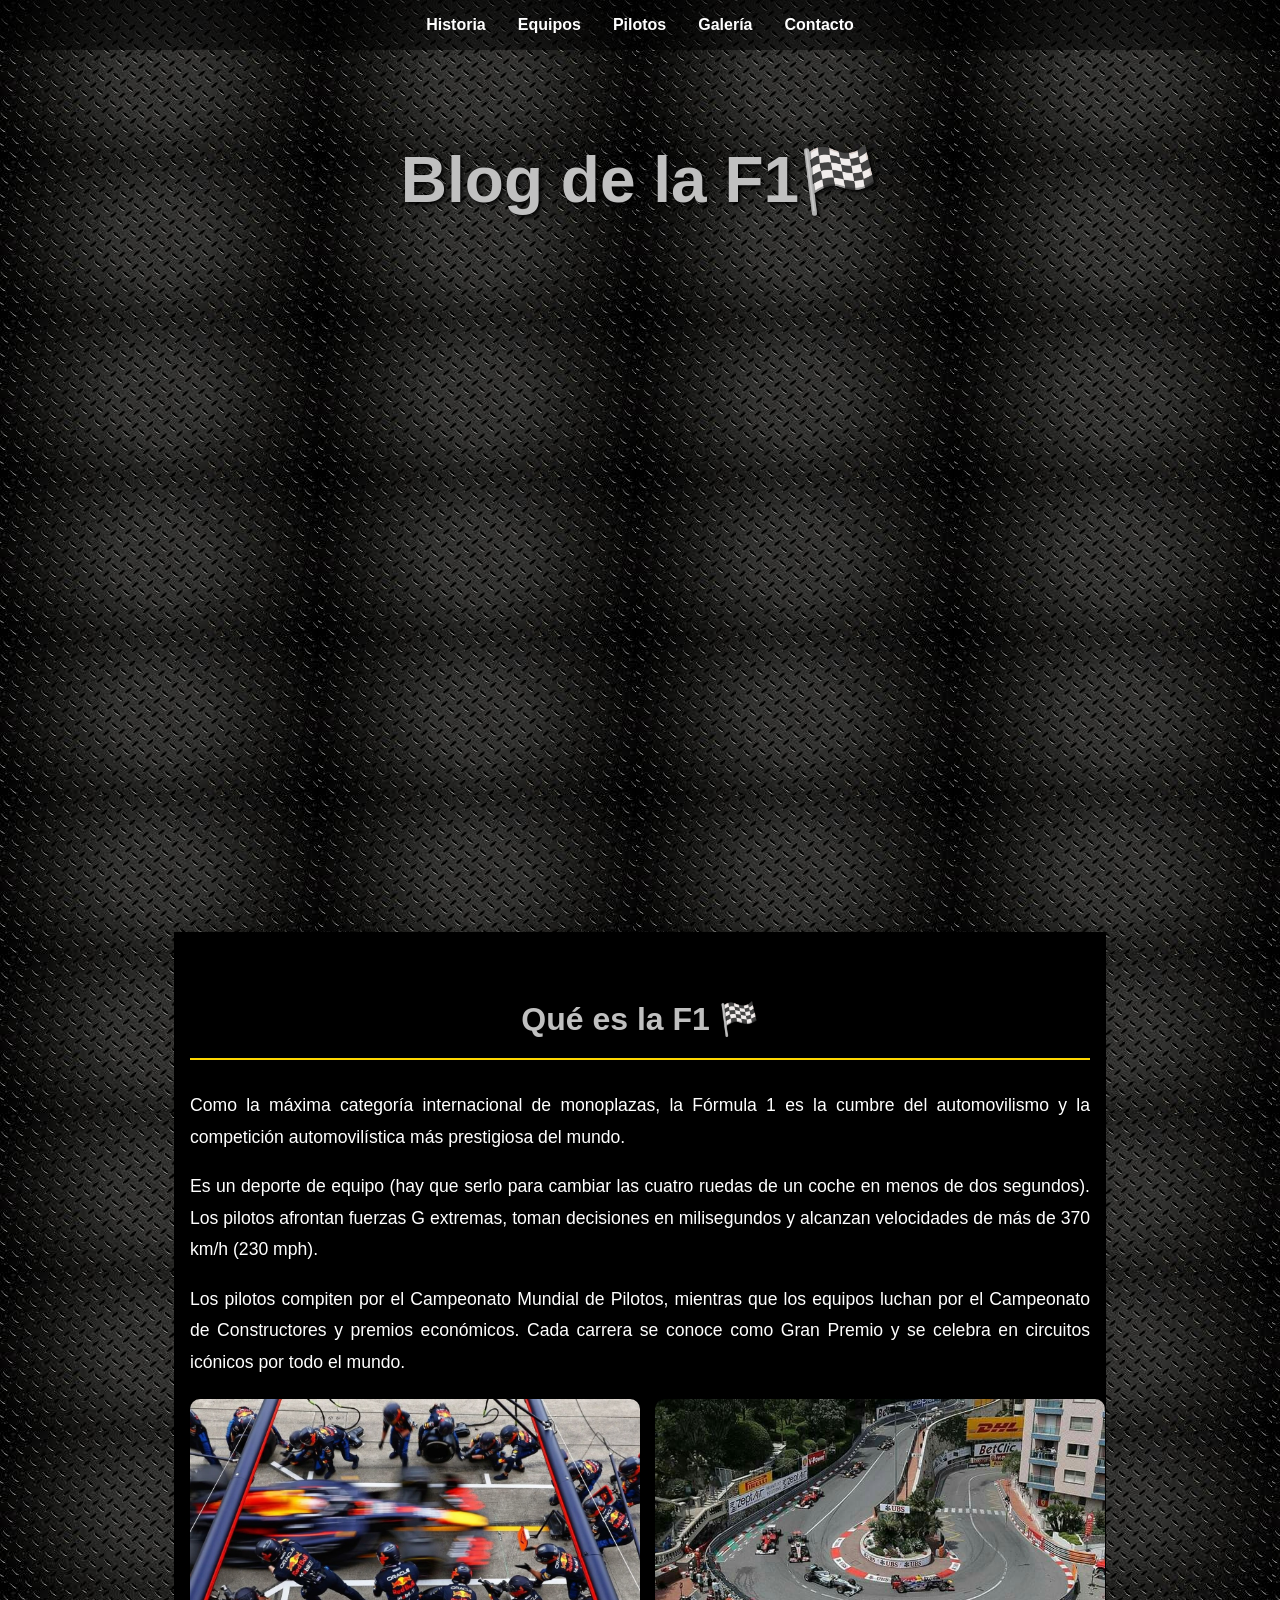
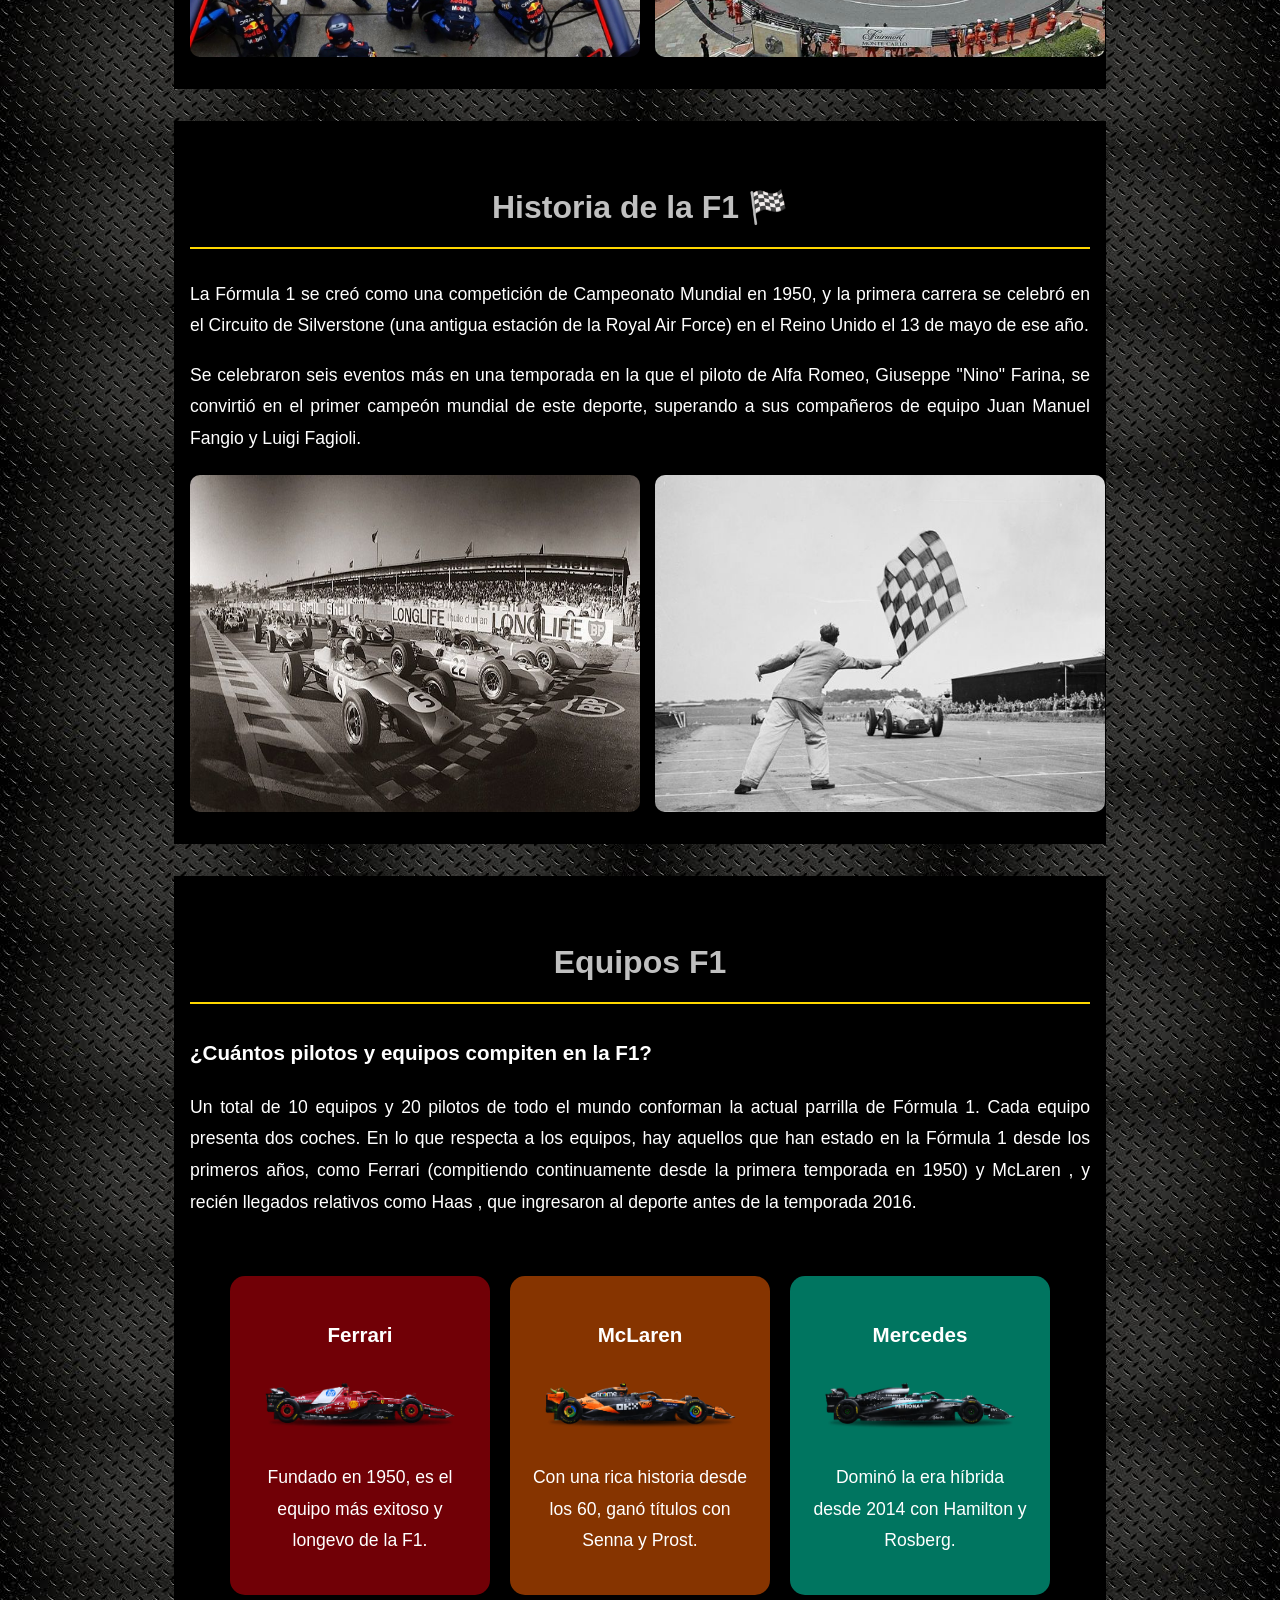
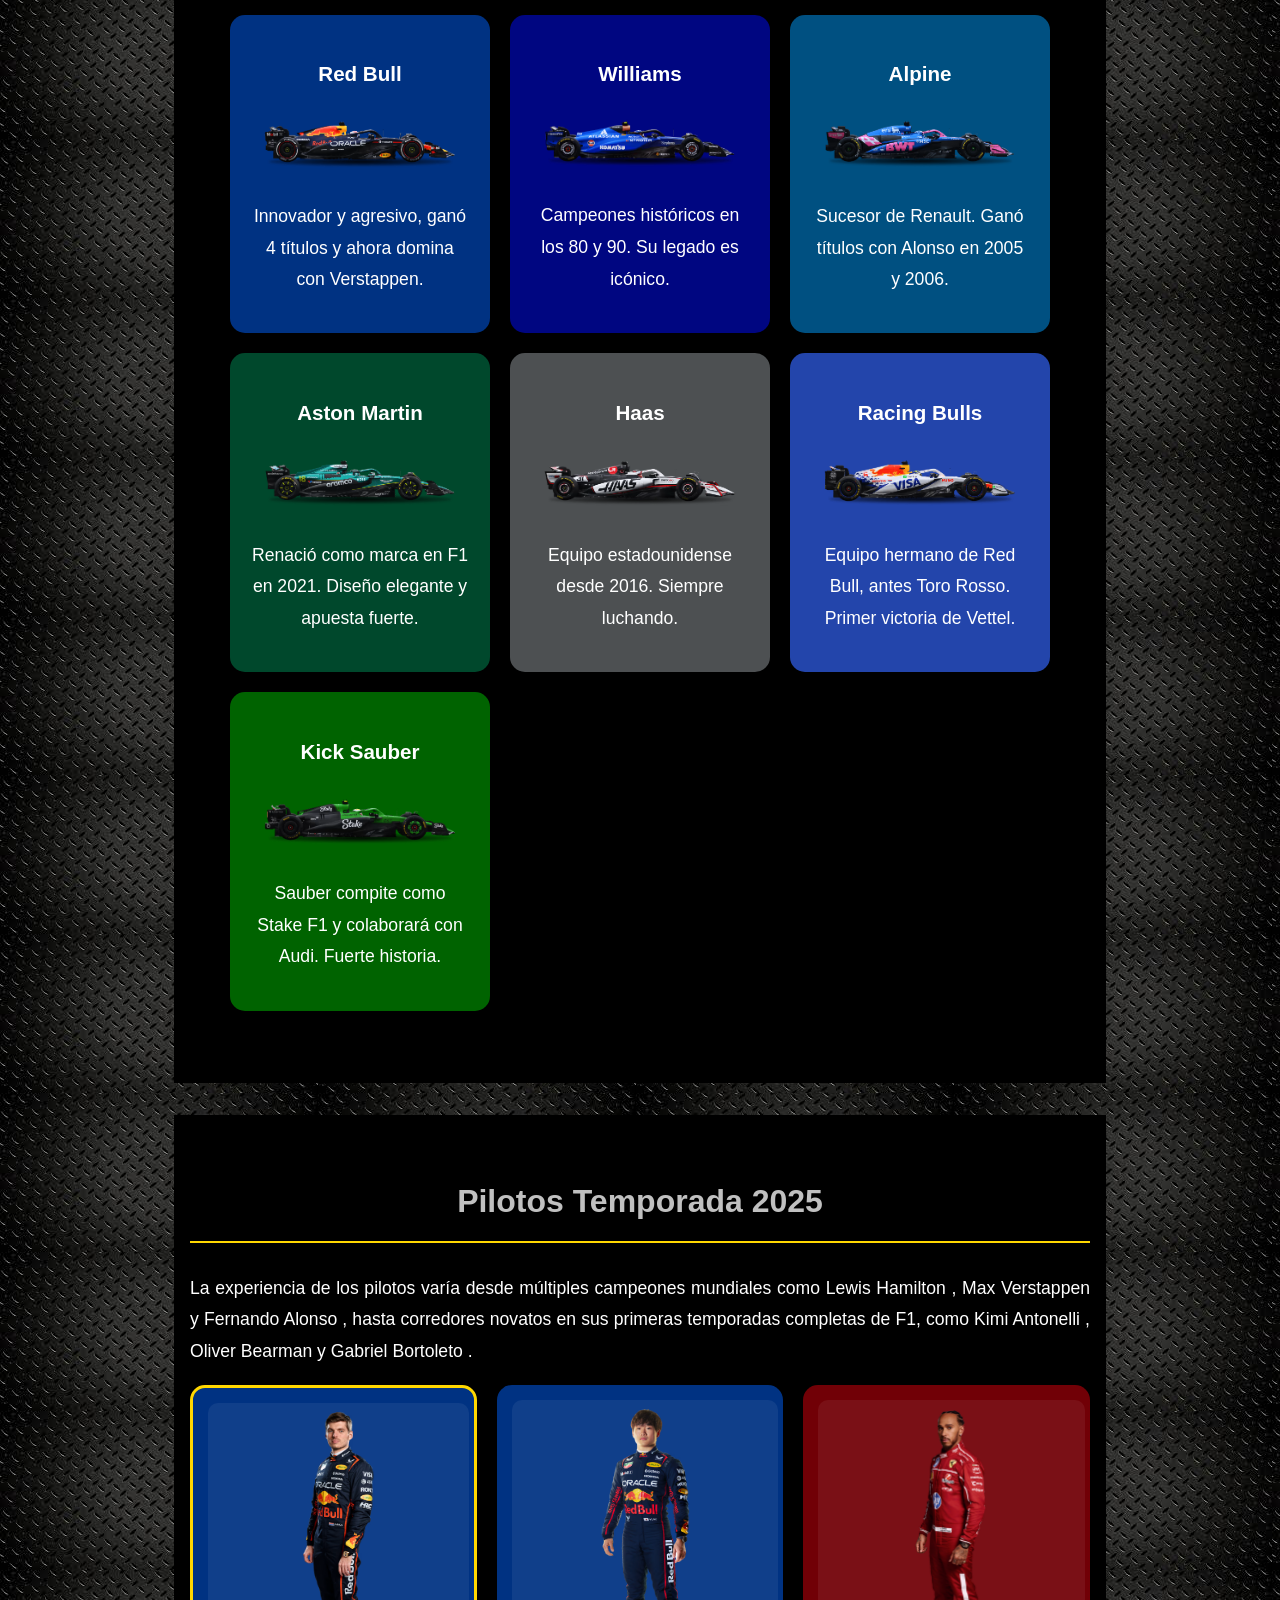
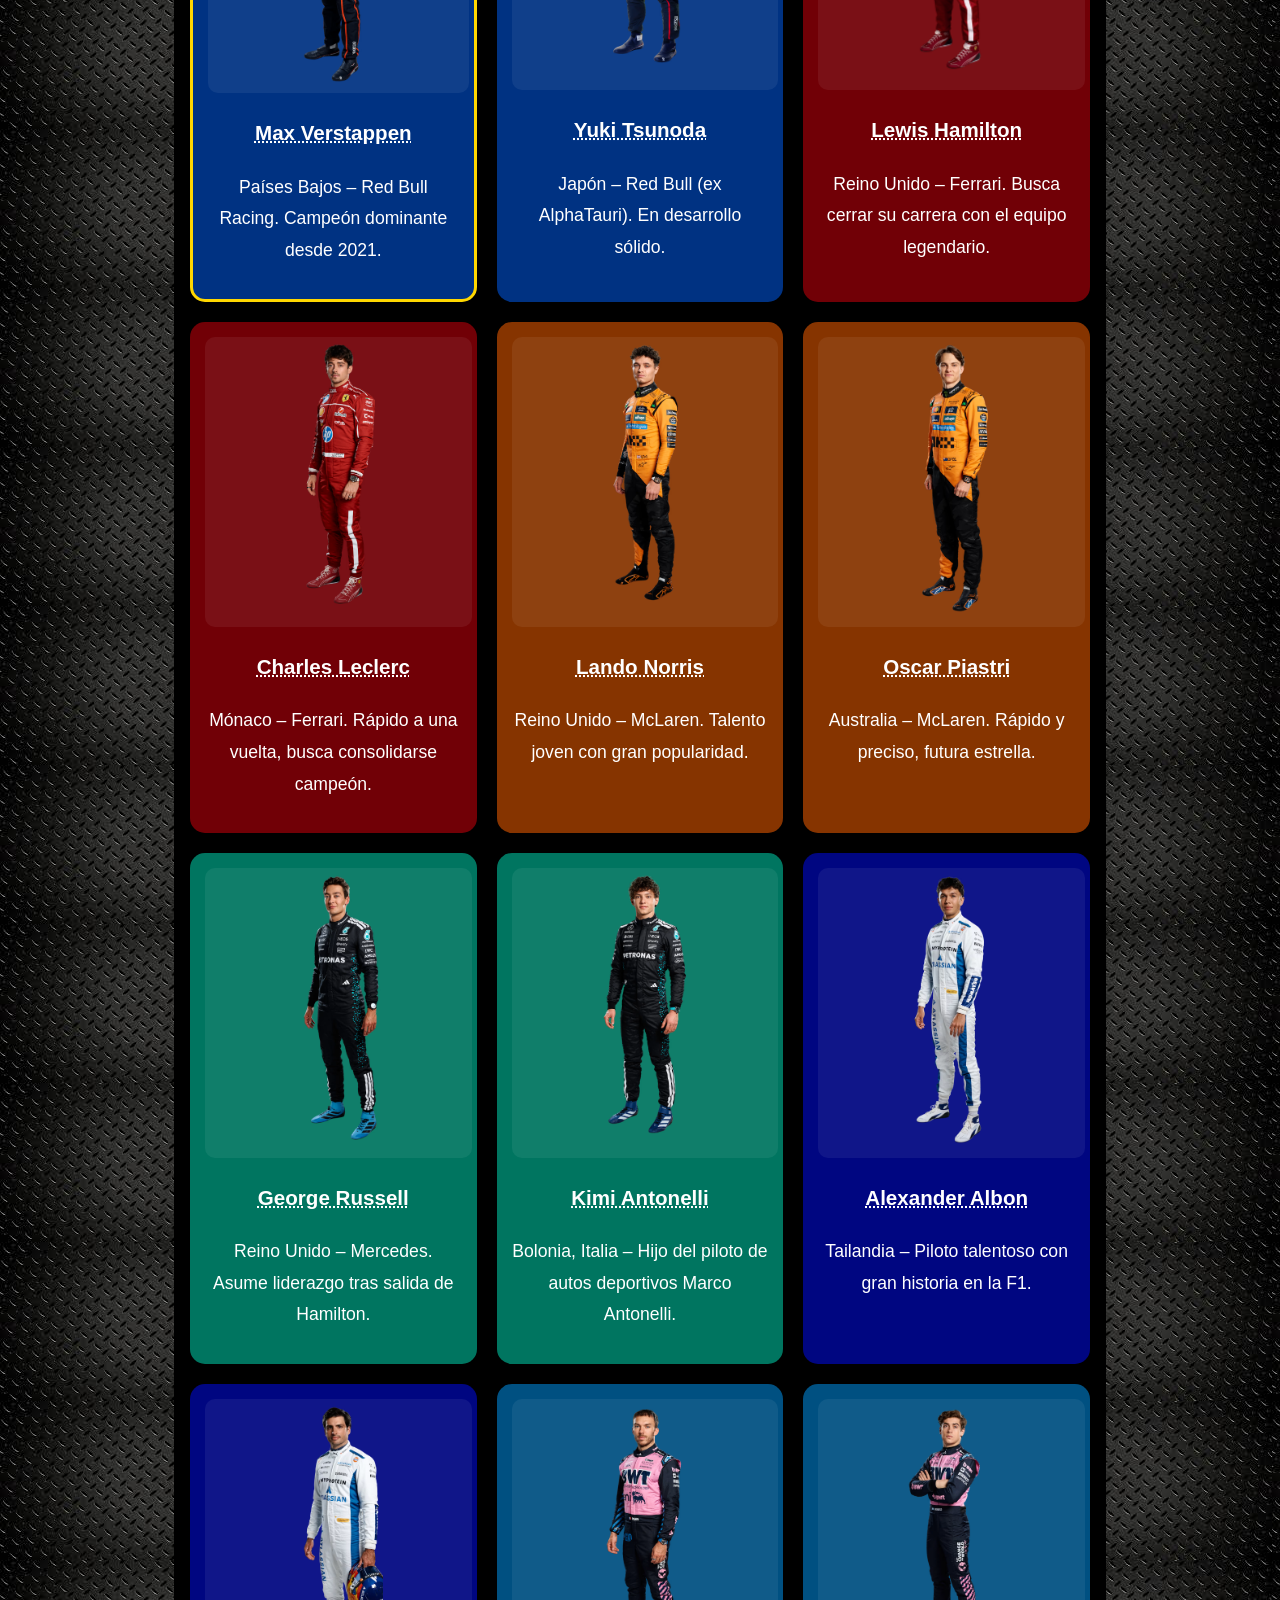
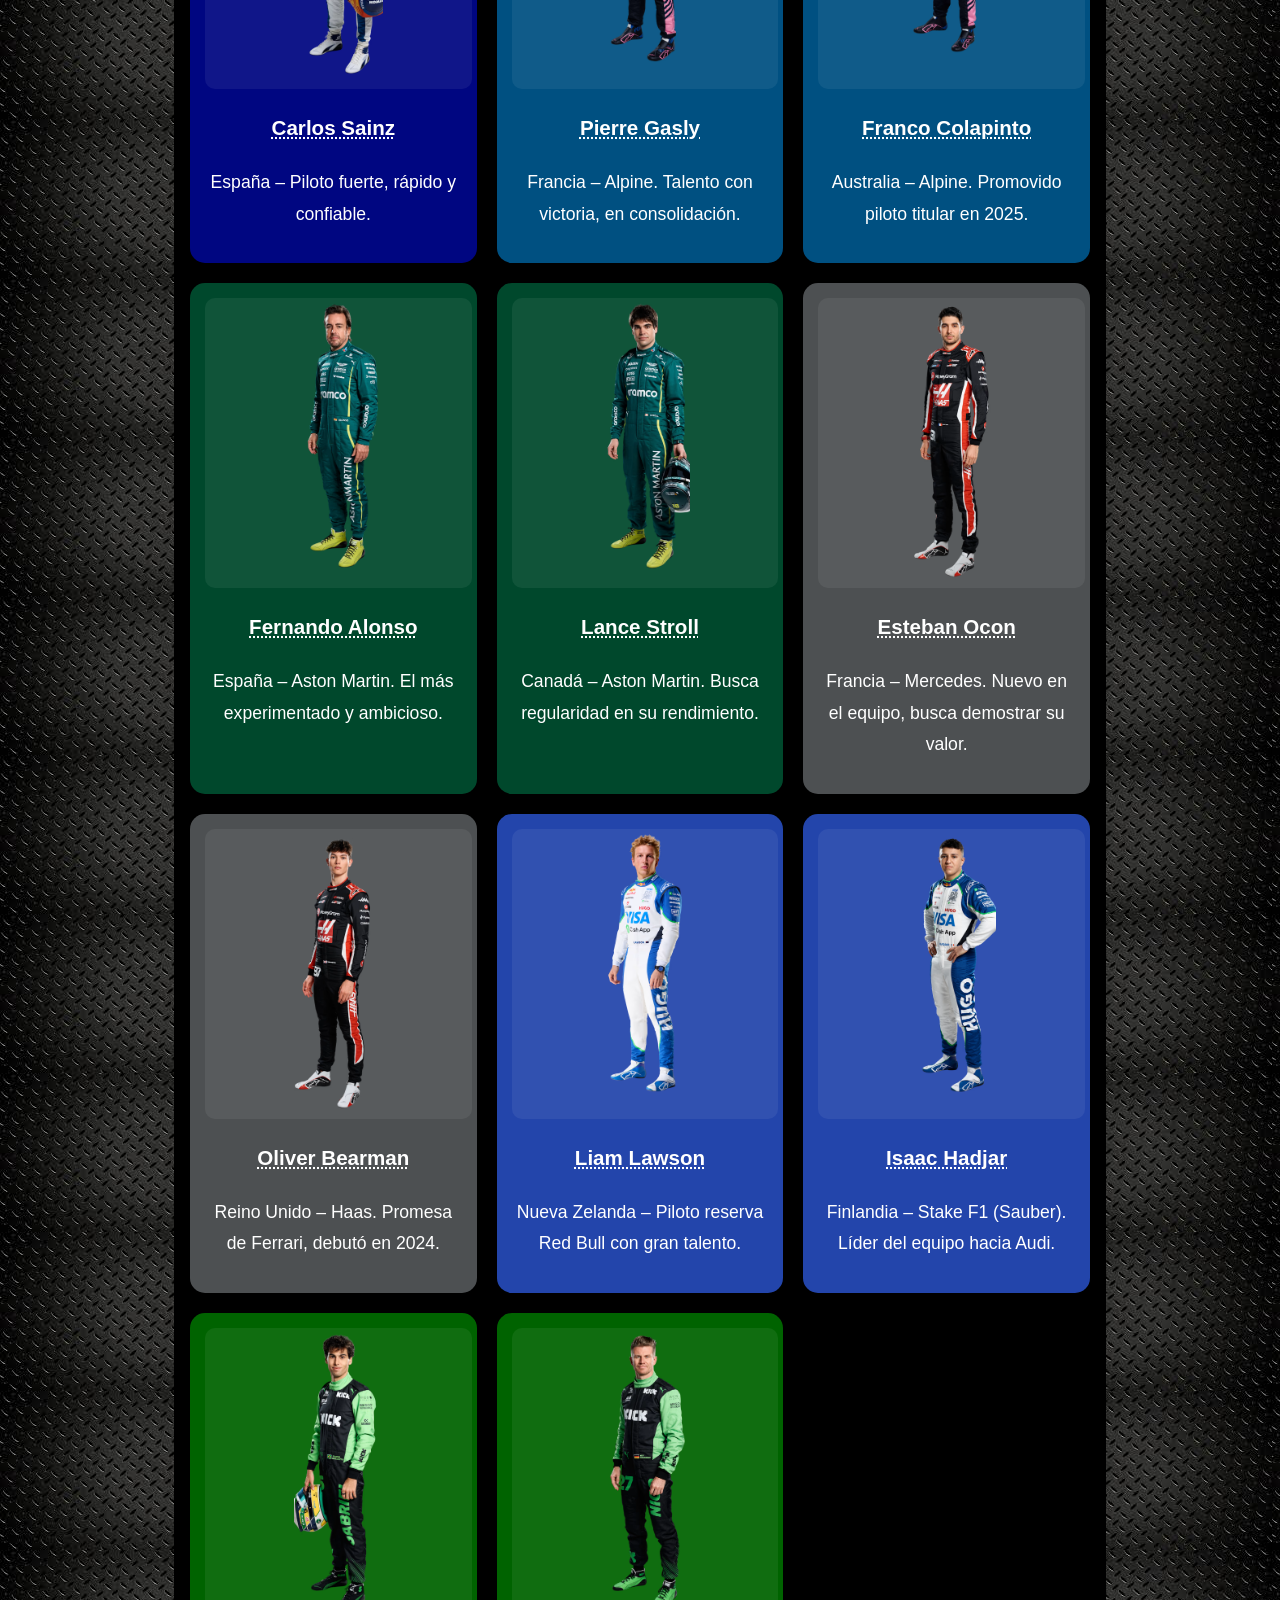
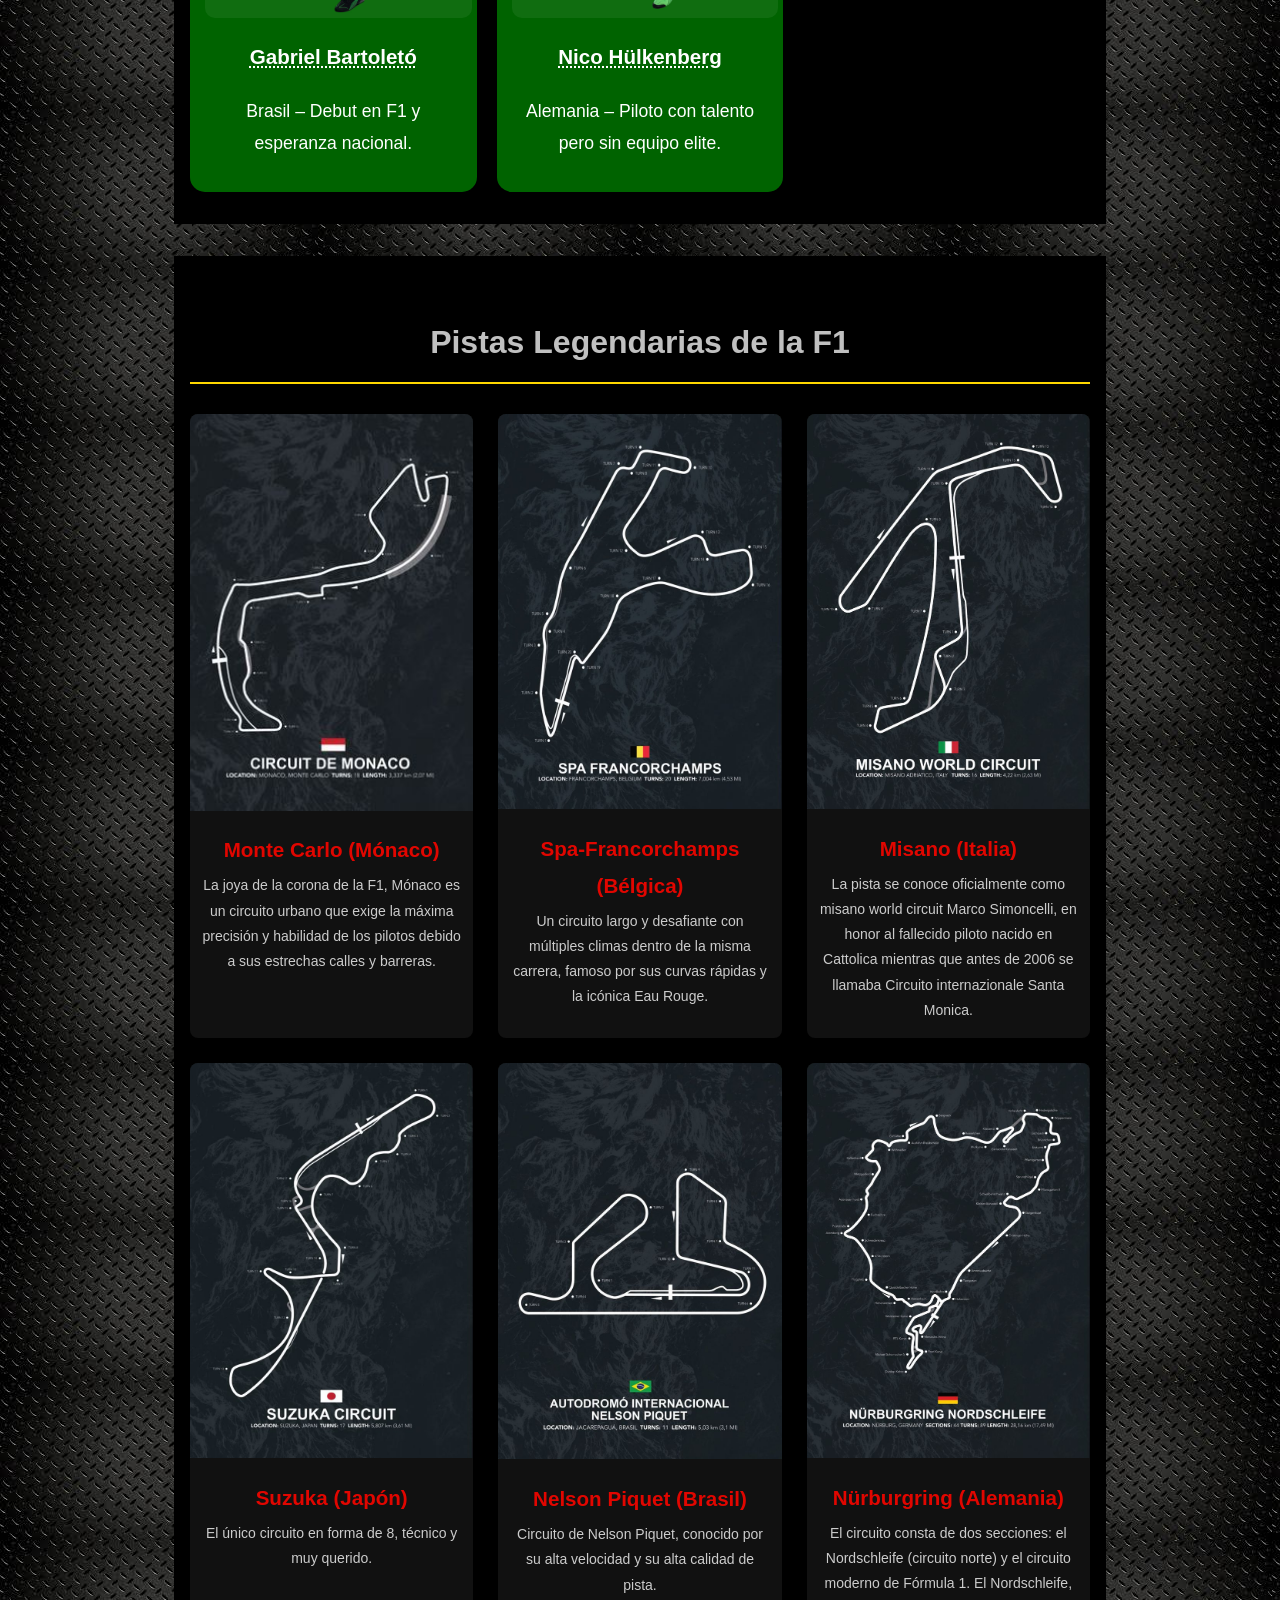
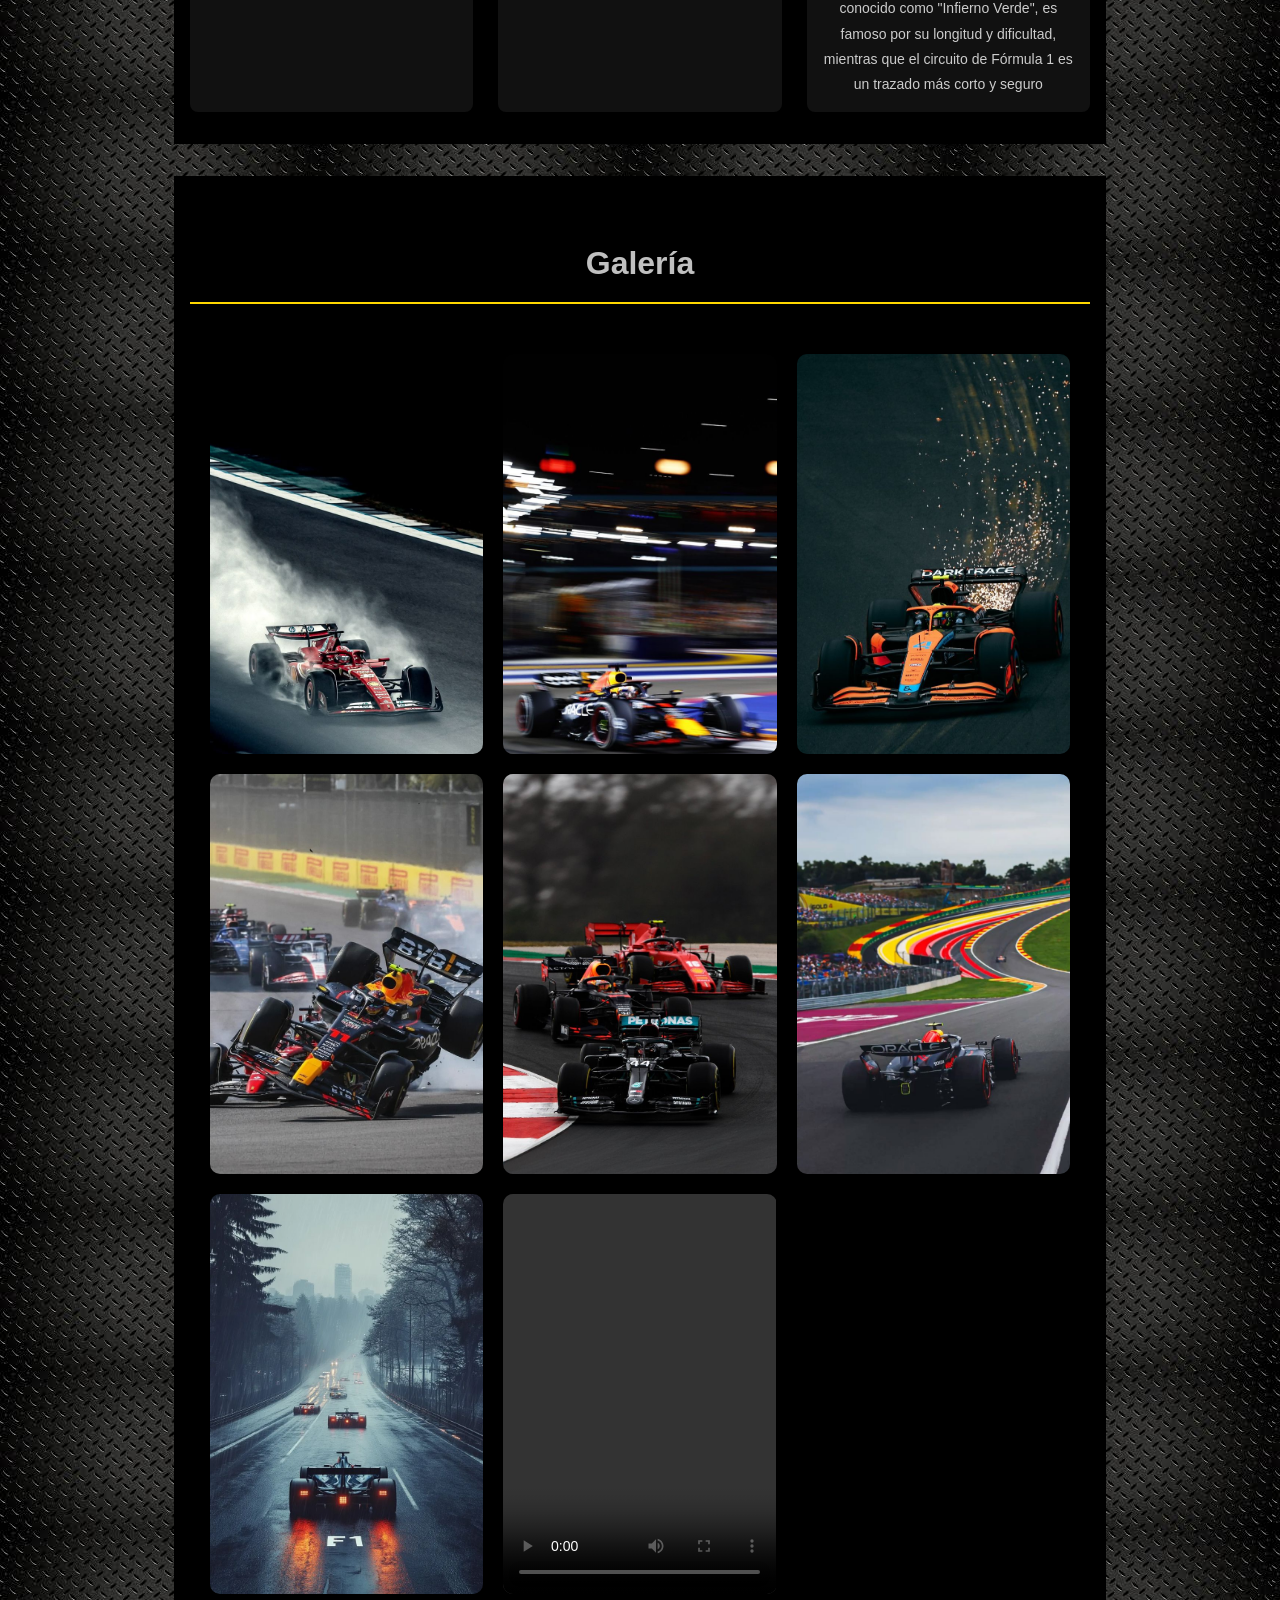
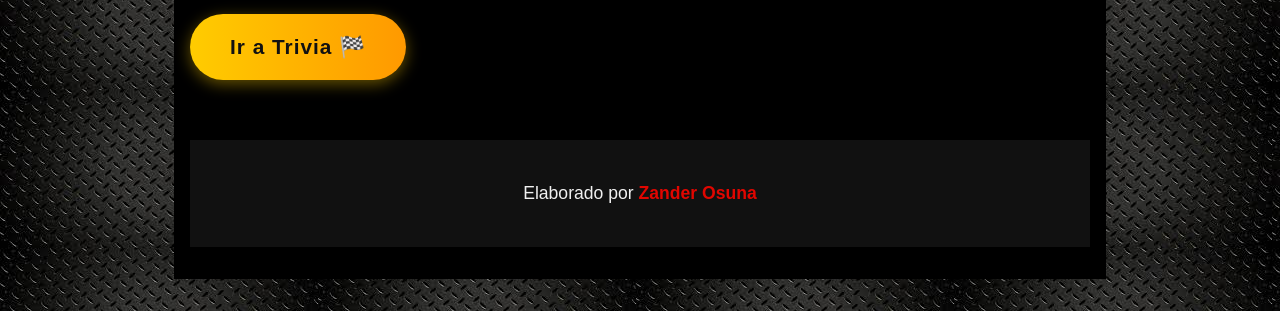
<file: index.html>
<!DOCTYPE html>
<html lang="en">
  <head>
    <meta charset="UTF-8">
    <meta name="viewport" content="width=device-width, initial-scale=1.0">
    <link rel="stylesheet" href="index.css">
    <title>Blog de la Fórmula 1 🏁</title>
  </head>
  <body>
    <header class="video-encabezado">
      <nav class="barra-nav">
      <ul>
        <li><a href="#historia">Historia</a></li>
        <li><a href="#equipos">Equipos</a></li>
        <li><a href="#pilotos">Pilotos</a></li>
        <li><a href="#galeria">Galería</a></li>
        <li><a href="#contacto">Contacto</a></li>
      </ul>
      </nav>
    <div class="contenido-encabezado">
      <h1>Blog de la F1🏁</h1>
      </div>

        <video autoplay muted loop playsinline>
          <source src="imagenes-f1/fb3a40e4f3b76a5566c91fb502048abc.mp4" type="video/mp4">
          <div class="contenido-encabezado">
            Tu navegador no soporta video HTML5.
          </video>
        </div>
    
  </div>
</header>

  <main >
    <section  class="seccion">
  <h2>Qué es la F1 🏁</h2>
  <p>
    Como la máxima categoría internacional de monoplazas, la Fórmula 1 es la cumbre del automovilismo y la competición automovilística más prestigiosa del mundo.
  </p>
  <p>
    Es un deporte de equipo (hay que serlo para cambiar las cuatro ruedas de un coche en menos de dos segundos). Los pilotos afrontan fuerzas G extremas, toman decisiones en milisegundos y alcanzan velocidades de más de 370 km/h (230 mph).
  </p>
  <p>
    Los pilotos compiten por el Campeonato Mundial de Pilotos, mientras que los equipos luchan por el Campeonato de Constructores y premios económicos. Cada carrera se conoce como Gran Premio y se celebra en circuitos icónicos por todo el mundo.
  </p>
  <div class="imagenes-f1">

    <img src="imagenes-f1/pits.jpg" alt="Pits">
    <img src="imagenes-f1/carreras.jpg" alt="Carreras">
  </div>
</section>
   <section id="historia" class="seccion">
     <h2>Historia de la F1 🏁</h2>
     <p>
       La Fórmula 1 se creó como una competición de Campeonato Mundial en 1950, y la primera carrera se celebró en el Circuito de Silverstone (una antigua estación de la Royal Air Force) en el Reino Unido el 13 de mayo de ese año.
      </p>
      <p>
        Se celebraron seis eventos más en una temporada en la que el piloto de Alfa Romeo, Giuseppe "Nino" Farina, se convirtió en el primer campeón mundial de este deporte, superando a sus compañeros de equipo Juan Manuel Fangio y Luigi Fagioli.
      </p>
      <div class="imagenes-historia">

    <img src="imagenes-f1/Historia.jpg" alt="Historia">
    <img src="imagenes-f1/historia2.jpg" alt="Historia">
  </div>
    </section>
    


  <section id="equipos" class="seccion">
  <h2>Equipos F1</h2>
  <h3>¿Cuántos pilotos y equipos compiten en la F1?</h3>
  <p>Un total de 10 equipos y 20 pilotos de todo el mundo conforman la actual parrilla de Fórmula 1. Cada equipo presenta dos coches.
    En lo que respecta a los equipos, hay aquellos que han estado en la Fórmula 1 desde los primeros años, como Ferrari (compitiendo continuamente desde la primera temporada en 1950) y McLaren , y recién llegados relativos como Haas , que ingresaron al deporte antes de la temporada 2016.
  
  <div class="grid-equipos">

    <div class="equipo equipo-ferrari">
      <h3><a href="https://www.formula1.com/en/teams/ferrari.html" target="_blank" class="enlace-equipo">Ferrari</a></h3>
      <img src="imagenes-f1/ferrari.f1.jpg" alt="Ferrari">
      <p>Fundado en 1950, es el equipo más exitoso y longevo de la F1.</p>
    </div>

    <div class="equipo equipo-mclaren">
      <h3><a href="https://www.formula1.com/en/teams/mclaren.html" target="_blank" class="enlace-equipo">McLaren</a></h3>
      <img src="imagenes-f1/mclaren-f1.jpg" alt="McLaren">
      <p>Con una rica historia desde los 60, ganó títulos con Senna y Prost.</p>
    </div>

    <div class="equipo equipo-mercedes">
      <h3><a href="https://www.formula1.com/en/teams/mercedes.html" target="_blank" class="enlace-equipo">Mercedes</a></h3>
      <img src="imagenes-f1/mercedes-f1.jpg" alt="Mercedes">
      <p>Dominó la era híbrida desde 2014 con Hamilton y Rosberg.</p>
    </div>

    <div class="equipo equipo-redbull">
      <h3><a href="https://www.formula1.com/en/teams/red-bull-racing.html" target="_blank" class="enlace-equipo">Red Bull</a></h3>
      <img src="imagenes-f1/red-bull-racing.jpg" alt="Red Bull">
      <p>Innovador y agresivo, ganó 4 títulos y ahora domina con Verstappen.</p>
    </div>

    <div class="equipo equipo-williams">
      <h3><a href="https://www.formula1.com/en/teams/williams.html" target="_blank" class="enlace-equipo">Williams</a></h3>
      <img src="imagenes-f1/williams-f1.jpg" alt="Williams">
      <p>Campeones históricos en los 80 y 90. Su legado es icónico.</p>
    </div>

    <div class="equipo equipo-alpine">
      <h3><a href="https://www.formula1.com/en/teams/alpine.html" target="_blank" class="enlace-equipo">Alpine</a></h3>
      <img src="imagenes-f1/alpine-f1.jpg" alt="Alpine">
      <p>Sucesor de Renault. Ganó títulos con Alonso en 2005 y 2006.</p>
    </div>

    <div class="equipo equipo-astonmartin">
      <h3><a href="https://www.formula1.com/en/teams/aston-martin.html" target="_blank" class="enlace-equipo">Aston Martin</a></h3>
      <img src="imagenes-f1/aston-martin-f1.jpg" alt="Aston Martin">
      <p>Renació como marca en F1 en 2021. Diseño elegante y apuesta fuerte.</p>
    </div>

    <div class="equipo equipo-haas">
      <h3><a href="https://www.formula1.com/en/teams/haas.html" target="_blank" class="enlace-equipo">Haas</a></h3>
      <img src="imagenes-f1/haas-f1.jpg" alt="Haas">
      <p>Equipo estadounidense desde 2016. Siempre luchando.</p>
    </div>

    <div class="equipo equipo-racingbull">
      <h3><a href="https://www.formula1.com/en/teams/racing-bulls.html" target="_blank" class="enlace-equipo">Racing Bulls</a></h3>
      <img src="imagenes-f1/racing-bulls-f1.jpg" alt="Racing Bulls">
      <p>Equipo hermano de Red Bull, antes Toro Rosso. Primer victoria de Vettel.</p>
    </div>

    <div class="equipo equipo-kicksauber">
      <h3><a href="https://www.formula1.com/en/teams/kick-sauber.html" target="_blank" class="enlace-equipo">Kick Sauber</a></h3>
      <img src="imagenes-f1/kick-sauber-f1.jpg" alt="Kick Sauber">
      <p>Sauber compite como Stake F1 y colaborará con Audi. Fuerte historia.</p>
    </div>

  </div>
</section>

  </div>
</section>
</section>
      </section>
     <section id="pilotos" class="seccion">
  <h2>Pilotos Temporada 2025</h2>
  <p>La experiencia de los pilotos varía desde múltiples campeones mundiales como Lewis Hamilton , Max Verstappen y Fernando Alonso , hasta corredores novatos en sus primeras temporadas completas de F1, como Kimi Antonelli , Oliver Bearman y Gabriel Bortoleto .</p>
  <div class="grid-pilotos">

    <div class="piloto-card piloto-verstappen">
      <img src="imagenes-f1/Max-verstappen.jpg" alt="Max Verstappen" />
        <h3>
<span class="tooltip">Max Verstappen
          <span class="tooltiptext">3 veces campeón mundial. Piloto de Red Bull Racing.</span>
          </span>
          </h3>
      <p>Países Bajos – Red Bull Racing. Campeón dominante desde 2021.</p>
    </div>

    <div class="piloto-card piloto-tsunoda">
      <img src="imagenes-f1/Yuki-tsunoda.jpg" alt="Yuki Tsunoda" />
      <h3>
        <span class="tooltip">Yuki Tsunoda
          <span class="tooltiptext">Piloto japonés de Red Bull (ex AlphaTauri). Rápido y consistente.</span>
        </span>
      </h3>
      <p>Japón – Red Bull (ex AlphaTauri). En desarrollo sólido.</p>
    </div>

    <div class="piloto-card piloto-hamilton">
      <img src="imagenes-f1/lewis-hamilton.jpg" alt="Lewis Hamilton" />
      <h3>
        <span class="tooltip">Lewis Hamilton
          <span class="tooltiptext">7 veces campeón del mundo. Ahora con Ferrari.</span>
        </span>
      </h3>
      <p>Reino Unido – Ferrari. Busca cerrar su carrera con el equipo legendario.</p>
    </div>

    <div class="piloto-card piloto-leclerc">
      <img src="imagenes-f1/Charles-leclerc.jpg" alt="Charles Leclerc" />
      <h3>
        <span class="tooltip">Charles Leclerc
          <span class="tooltiptext">Piloto monegasco de Ferrari. Especialista en clasificaciones.</span>
        </span>
      </h3>
      <p>Mónaco – Ferrari. Rápido a una vuelta, busca consolidarse campeón.</p>
    </div>

    <div class="piloto-card piloto-norris">
      <img src="imagenes-f1/Lando-norris.jpg" alt="Lando Norris" />
      <h3>
        <span class="tooltip">Lando Norris
          <span class="tooltiptext">Británico, piloto estrella de McLaren. Muy popular y constante.</span>
        </span>
      </h3>
      <p>Reino Unido – McLaren. Talento joven con gran popularidad.</p>
    </div>

    <div class="piloto-card piloto-piastri">
      <img src="imagenes-f1/Oscar-piastri.jpg" alt="Oscar Piastri" />
      <h3>
        <span class="tooltip">Oscar Piastri
          <span class="tooltiptext">Australiano, futuro campeón según expertos. Piloto de McLaren.</span>
        </span>
      </h3>
      <p>Australia – McLaren. Rápido y preciso, futura estrella.</p>
    </div>

    <div class="piloto-card piloto-russell">
      <img src="imagenes-f1/George-russel.jpg" alt="George Russell" />
      <h3>
        <span class="tooltip">George Russell
          <span class="tooltiptext">Piloto británico, líder de Mercedes tras Hamilton.</span>
        </span>
      </h3>
      <p>Reino Unido – Mercedes. Asume liderazgo tras salida de Hamilton.</p>
    </div>

    <div class="piloto-card piloto-antonelli">
      <img src="imagenes-f1/Kimi-Antonelli.jpg" alt="Kimi Antonelli" />
      <h3>
        <span class="tooltip">Kimi Antonelli
          <span class="tooltiptext">Joven promesa italiana, hijo de Marco Antonelli.</span>
        </span>
      </h3>
      <p>Bolonia, Italia – Hijo del piloto de autos deportivos Marco Antonelli.</p>
    </div>

    <div class="piloto-card piloto-albon">
      <img src="imagenes-f1/Alejandro-baldon.jpg" alt="Alexander Albon" />
      <h3>
        <span class="tooltip">Alexander Albon
          <span class="tooltiptext">Piloto tailandés, regreso sólido a la parrilla.</span>
        </span>
      </h3>
      <p>Tailandia – Piloto talentoso con gran historia en la F1.</p>
    </div>

    <div class="piloto-card piloto-sainz">
      <img src="imagenes-f1/Carlos-sainz.jpg" alt="Carlos Sainz" />
      <h3>
        <span class="tooltip">Carlos Sainz
          <span class="tooltiptext">Español, consistente y competitivo, ex Ferrari.</span>
        </span>
      </h3>
      <p>España – Piloto fuerte, rápido y confiable.</p>
    </div>

    <div class="piloto-card piloto-gasly">
      <img src="imagenes-f1/Pedro-gasly.jpg" alt="Pedro Gasly" />
      <h3>
        <span class="tooltip">Pierre Gasly
          <span class="tooltiptext">Francés, ganador de carrera, piloto de Alpine.</span>
        </span>
      </h3>
      <p>Francia – Alpine. Talento con victoria, en consolidación.</p>
    </div>

    <div class="piloto-card piloto-colapinto">
      <img src="imagenes-f1/Carlos-colapinto.jpg" alt="Franco Colapinto" />
      <h3>
        <span class="tooltip">Franco Colapinto
          <span class="tooltiptext">Joven talento argentino, nuevo piloto Alpine.</span>
        </span>
      </h3>
      <p>Australia – Alpine. Promovido piloto titular en 2025.</p>
    </div>

    <div class="piloto-card piloto-alonso">
      <img src="imagenes-f1/fernando-alonso.jpg" alt="Fernando Alonso" />
      <h3>
        <span class="tooltip">Fernando Alonso
          <span class="tooltiptext">El veterano de la F1, bicampeón mundial. Aston Martin.</span>
        </span>
      </h3>
      <p>España – Aston Martin. El más experimentado y ambicioso.</p>
    </div>

    <div class="piloto-card piloto-stroll">
      <img src="imagenes-f1/lance-strong.jpg" alt="Lance Stroll" />
      <h3>
        <span class="tooltip">Lance Stroll
          <span class="tooltiptext">Canadiense, piloto de Aston Martin.</span>
        </span>
      </h3>
      <p>Canadá – Aston Martin. Busca regularidad en su rendimiento.</p>
    </div>

    <div class="piloto-card piloto-ocon">
      <img src="imagenes-f1/Esteban-ocon.jpg" alt="Esteban Ocon" />
      <h3>
        <span class="tooltip">Esteban Ocon
          <span class="tooltiptext">Francés, nuevo piloto Mercedes. Talento probado.</span>
        </span>
      </h3>
      <p>Francia – Mercedes. Nuevo en el equipo, busca demostrar su valor.</p>
    </div>

    <div class="piloto-card piloto-bearman">
      <img src="imagenes-f1/Oliver-bearman.jpg" alt="Oliver Bearman" />
      <h3>
        <span class="tooltip">Oliver Bearman
          <span class="tooltiptext">Británico, joven promesa de Ferrari, debutó en 2024.</span>
        </span>
      </h3>
      <p>Reino Unido – Haas. Promesa de Ferrari, debutó en 2024.</p>
    </div>

    <div class="piloto-card piloto-lawson">
      <img src="imagenes-f1/Liam-lawson.jpg" alt="Liam Lawson" />
      <h3>
        <span class="tooltip">Liam Lawson
          <span class="tooltiptext">Neozelandés, piloto reserva Red Bull, fuerte potencial.</span>
        </span>
      </h3>
      <p>Nueva Zelanda – Piloto reserva Red Bull con gran talento.</p>
    </div>

    <div class="piloto-card piloto-hadjar">
      <img src="imagenes-f1/Isaac.jpg" alt="Isaac Hadjar" />
      <h3>
        <span class="tooltip">Isaac Hadjar
          <span class="tooltiptext">Francés, piloto de Stake F1 (Sauber), proyección hacia Audi.</span>
        </span>
      </h3>
      <p>Finlandia – Stake F1 (Sauber). Líder del equipo hacia Audi.</p>
    </div>

    <div class="piloto-card piloto-bartoleto">
      <img src="imagenes-f1/Gabriel-bartoleto.jpg" alt="Gabriel Bartoletó" />
      <h3>
        <span class="tooltip">Gabriel Bartoletó
          <span class="tooltiptext">Brasileño, debutante, esperanza nacional para la F1.</span>
        </span>
      </h3>
      <p>Brasil – Debut en F1 y esperanza nacional.</p>
    </div>

    <div class="piloto-card piloto-hulkenberg">
      <img src="imagenes-f1/nico.jpg" alt="Nico Hülkenberg" />
      <h3>
        <span class="tooltip">Nico Hülkenberg
          <span class="tooltiptext">Alemán, veterano de la parrilla, conocido por su experiencia.</span>
        </span>
      </h3>
      <p>Alemania – Piloto con talento pero sin equipo elite.</p>
    </div>

  </div>
</section>
  <section id="pistas"  class="seccion">
    <h2>Pistas Legendarias de la F1</h2>
    <div class="pistas-grid">
      <div class="pista-card">
        <img src="imagenes-f1/monaco.jpg" alt="Monaco">
        <h3>Monte Carlo (Mónaco)</h3>
        <p>La joya de la corona de la F1, Mónaco es un circuito urbano que exige la máxima precisión y habilidad de los pilotos debido a sus estrechas calles y barreras. </p>
        </div>
          <div class="pista-card">
              <img src="imagenes-f1/spa.circuito.jpg" alt="Spa-Francorchamps">
              <h3>Spa-Francorchamps (Bélgica)</h3>
              <p>Un circuito largo y desafiante con múltiples climas dentro de la misma carrera, famoso por sus curvas rápidas y la icónica Eau Rouge. </p>
            </div>
        
            <div class="pista-card">
              <img src="imagenes-f1/Misano-circuito.jpg" alt="Misano">
              <h3>Misano (Italia)</h3>
              <p>La pista se conoce oficialmente como misano world circuit Marco Simoncelli, en honor al fallecido piloto nacido en Cattolica mientras que antes de 2006 se llamaba Circuito internazionale Santa Monica.</p>
              </p>
            </div>
            <div class="pista-card">
              <img src="imagenes-f1/suzuka.jpg" alt="Suzuka">
              <h3>Suzuka (Japón)</h3>
              <p>El único circuito en forma de 8, técnico y muy querido.</p>
            </div>
        
            <div class="pista-card">
              <img src="imagenes-f1/Nelson-piquet.jpg" alt="Nelson Piquet">
              <h3>Nelson Piquet (Brasil)</h3>
              <p>Circuito de Nelson Piquet, conocido por su alta velocidad y su alta calidad de pista.</p>
            </div>
        
            <div class="pista-card">
              <img src="imagenes-f1/Nuerburgring.jpg" alt="Nürburgring">
              <h3>Nürburgring (Alemania)</h3>
              <p> El circuito consta de dos secciones: el Nordschleife (circuito norte) y el circuito moderno de Fórmula 1. El Nordschleife, conocido como "Infierno Verde", es famoso por su longitud y dificultad, mientras que el circuito de Fórmula 1 es un trazado más corto y seguro</p>
            </div>      
  </div>
</section>
<section id="galeria" class="seccion">  
  <h2>Galería</h2>  
  <div class="galeria">  
    <img src="imagenes-f1/Formula1.jpg" alt="F1">  
    <img src="imagenes-f1/auto1.jpg" alt="Auto">  
    <img src="imagenes-f1/Mclaren-formula1.jpg" alt="Mclaren">  
    <img src="imagenes-f1/choquef1.jpg" alt="Choque">  
    <img src="imagenes-f1/carrera-f1.jpg" alt="Carrera">  
    <img src="imagenes-f1/Auto.jpg" alt="Auto">  
    <img src="imagenes-f1/monoplaza-f1.jpg" alt="Monoplaza">
  
    <div class="video-responsive">
      <video src="imagenes-f1/eafb287afcadea33b6c892d22dca0002.mp4" controls>
        Tu navegador no soporta el video.
      </video>
    </div>
  </div>
  <a target="_blank" href="trivia.html" class="btn-trivia">
  <span>Ir a Trivia 🏁</span>
</a>
<section id="contacto">
  <footer class="footer-f1">
  <p>Elaborado por <a href="https://github.com/Zander1612" target="_blank">Zander Osuna</a></p></section>
 

  </body>
  </html>
</file>
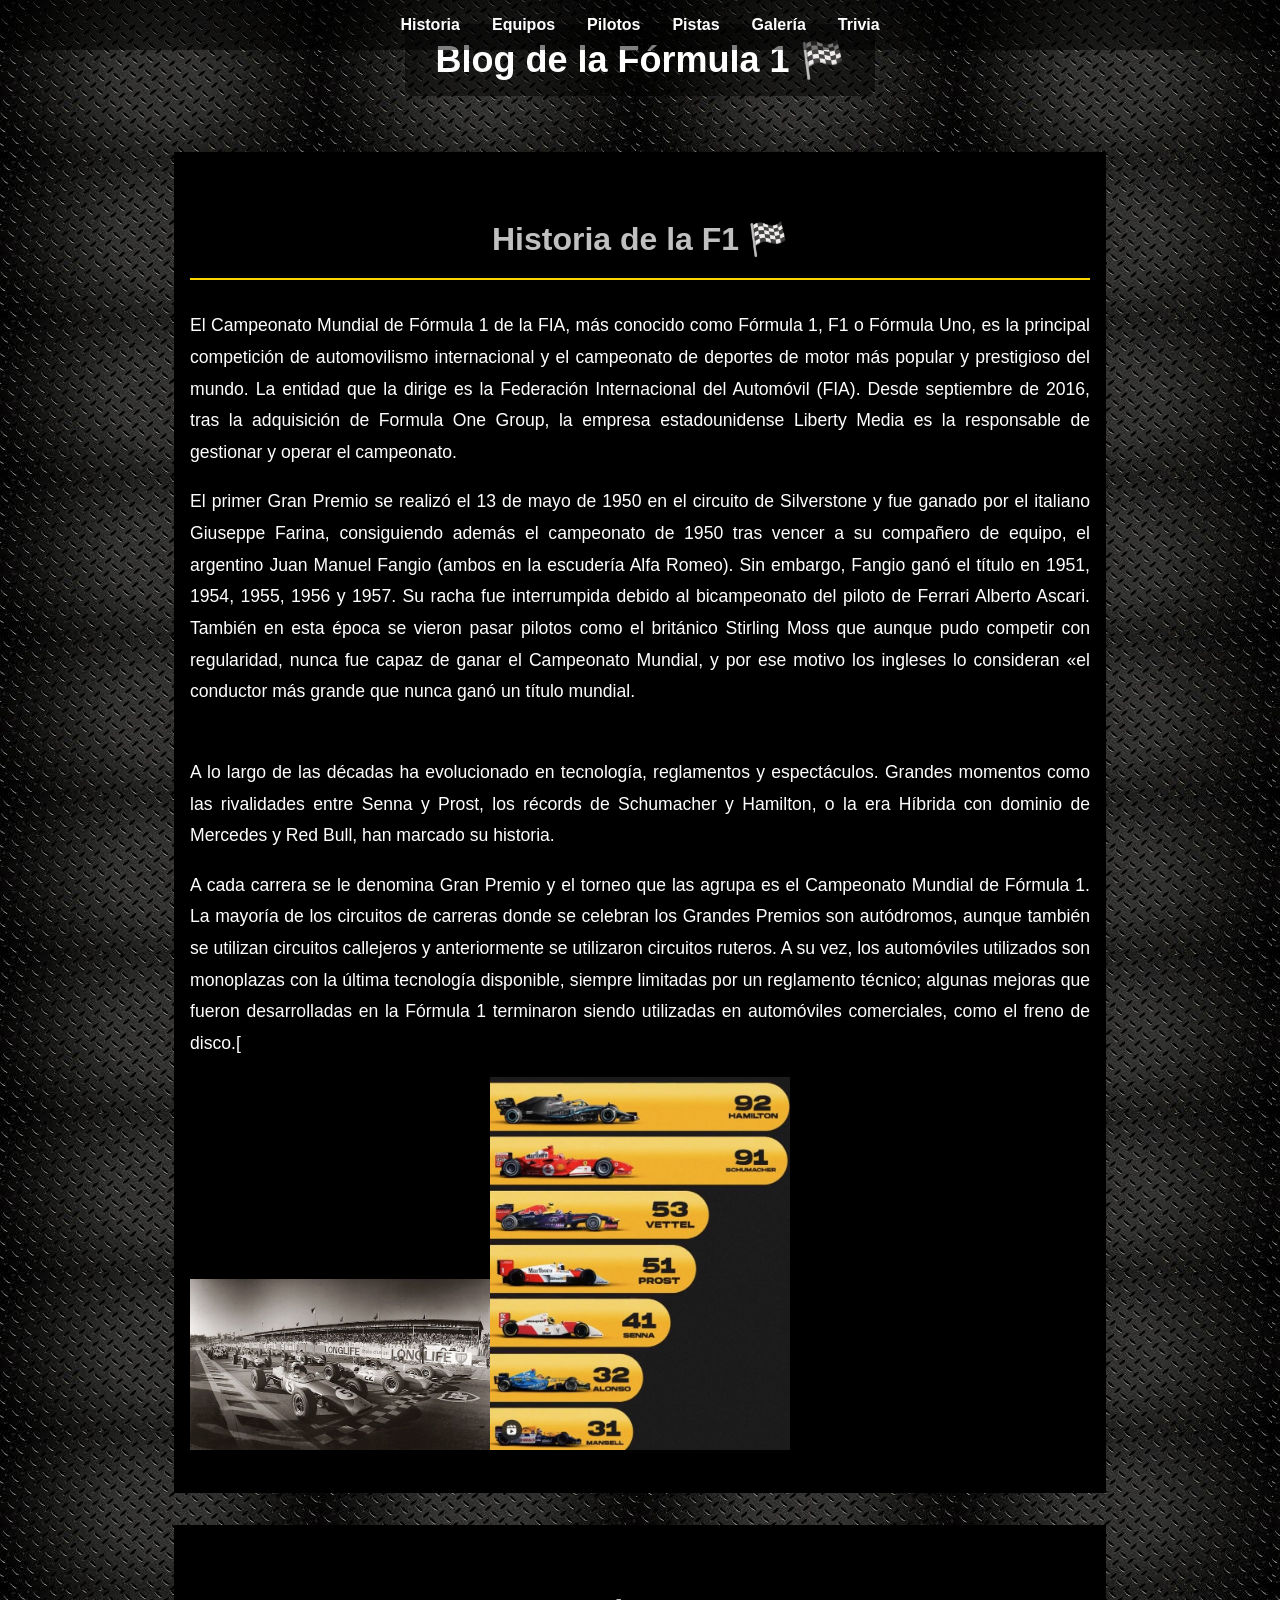
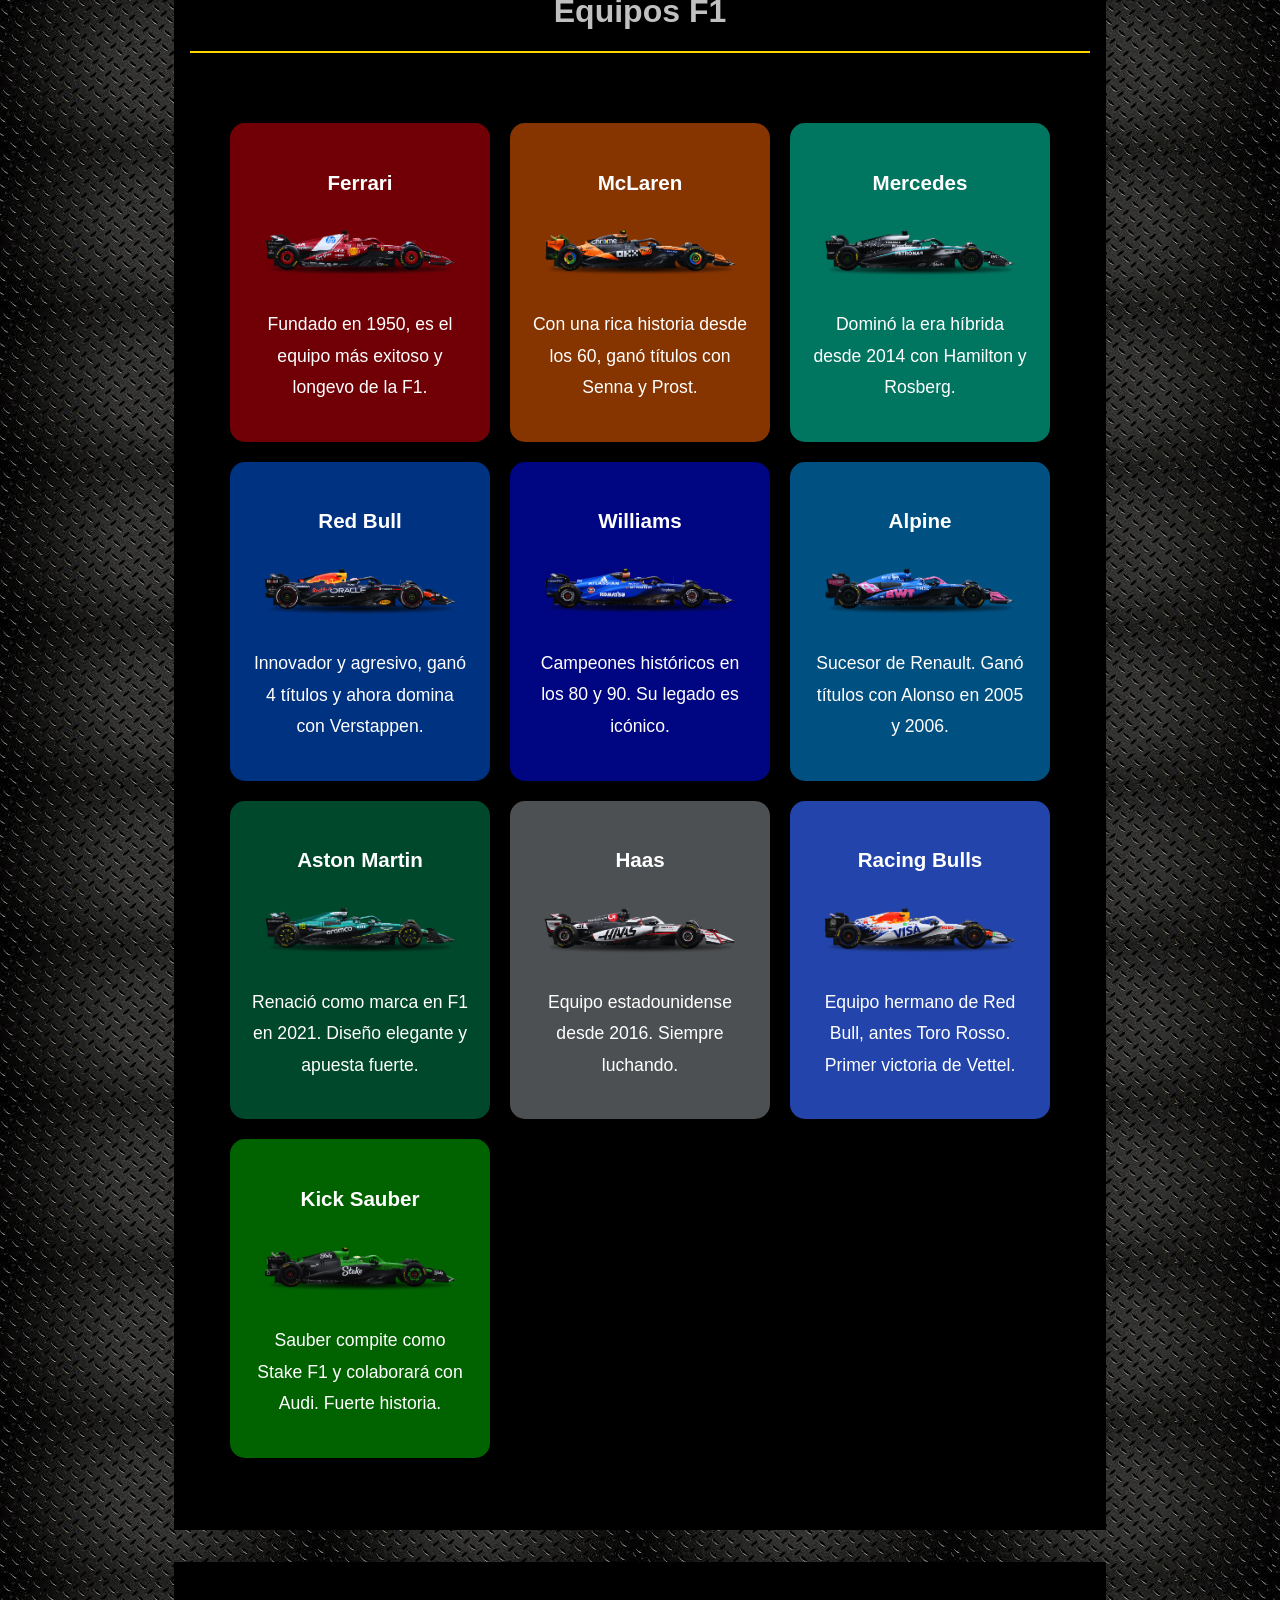
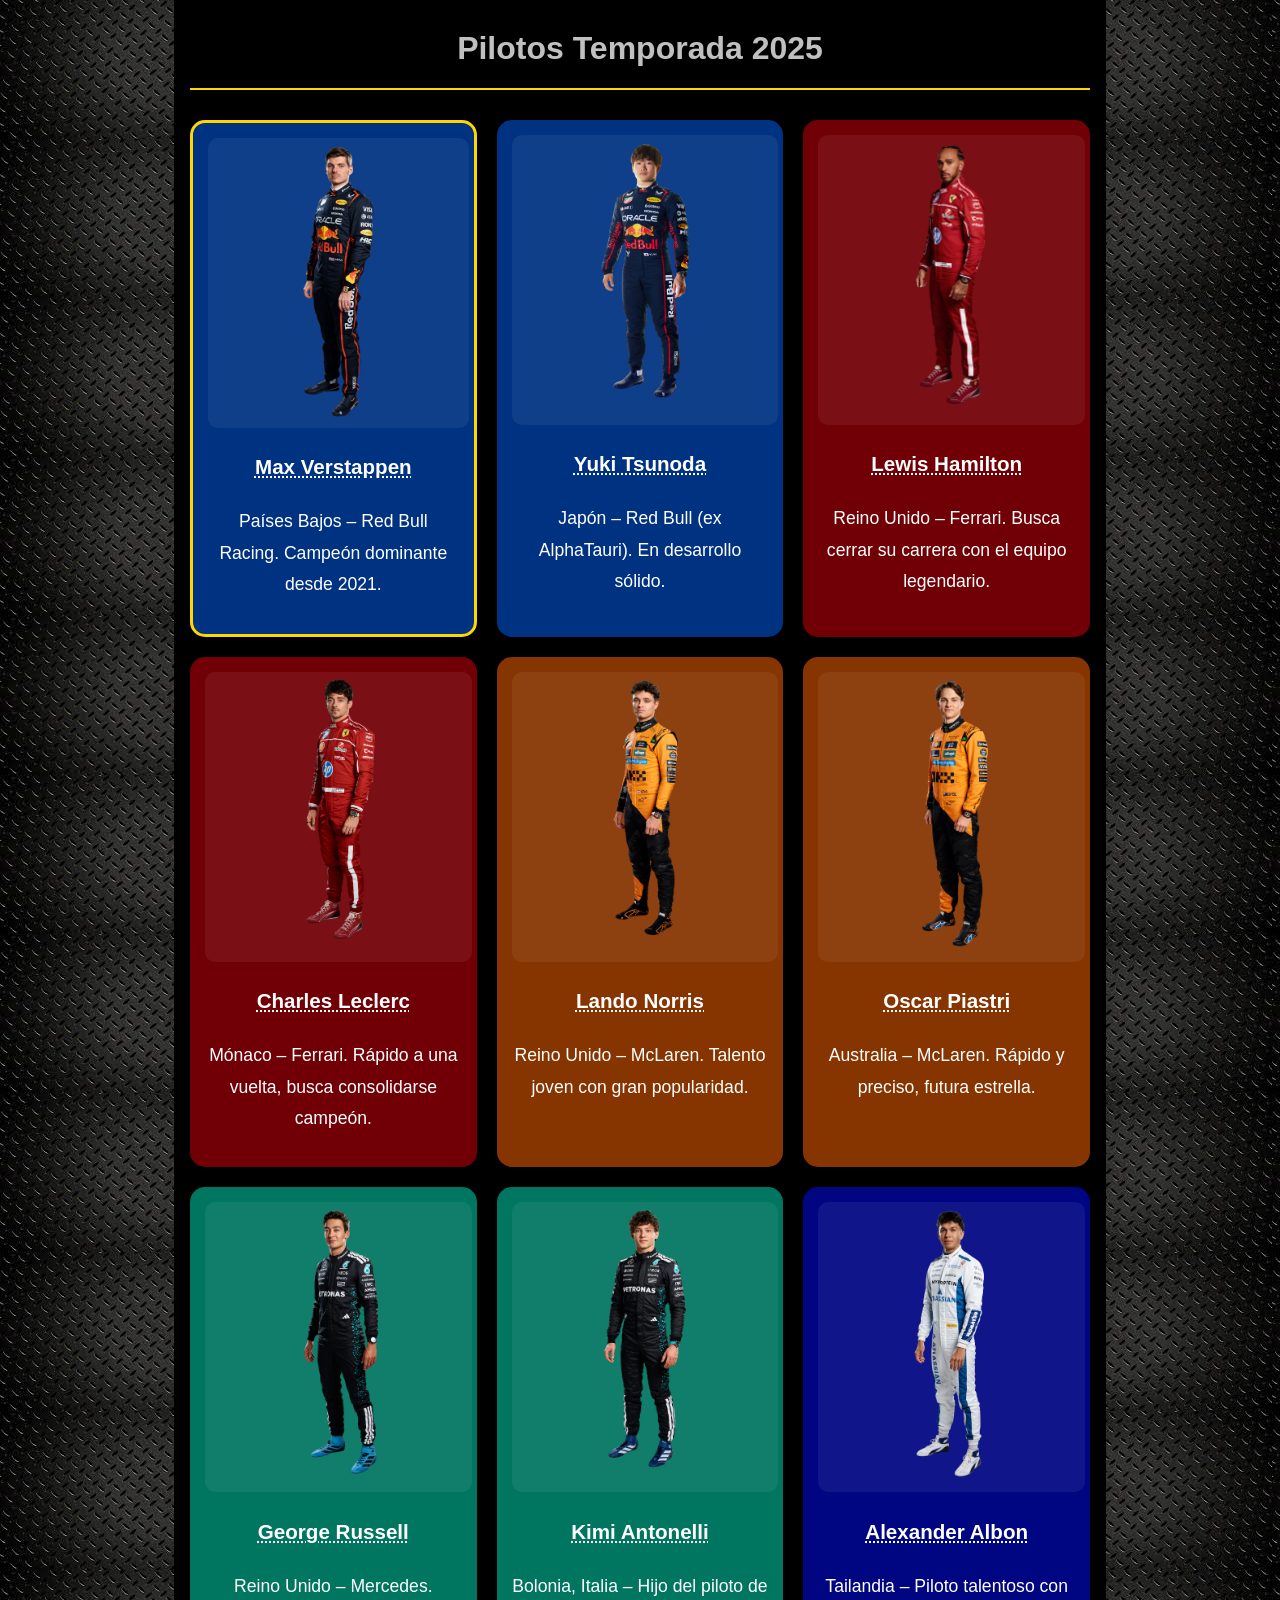
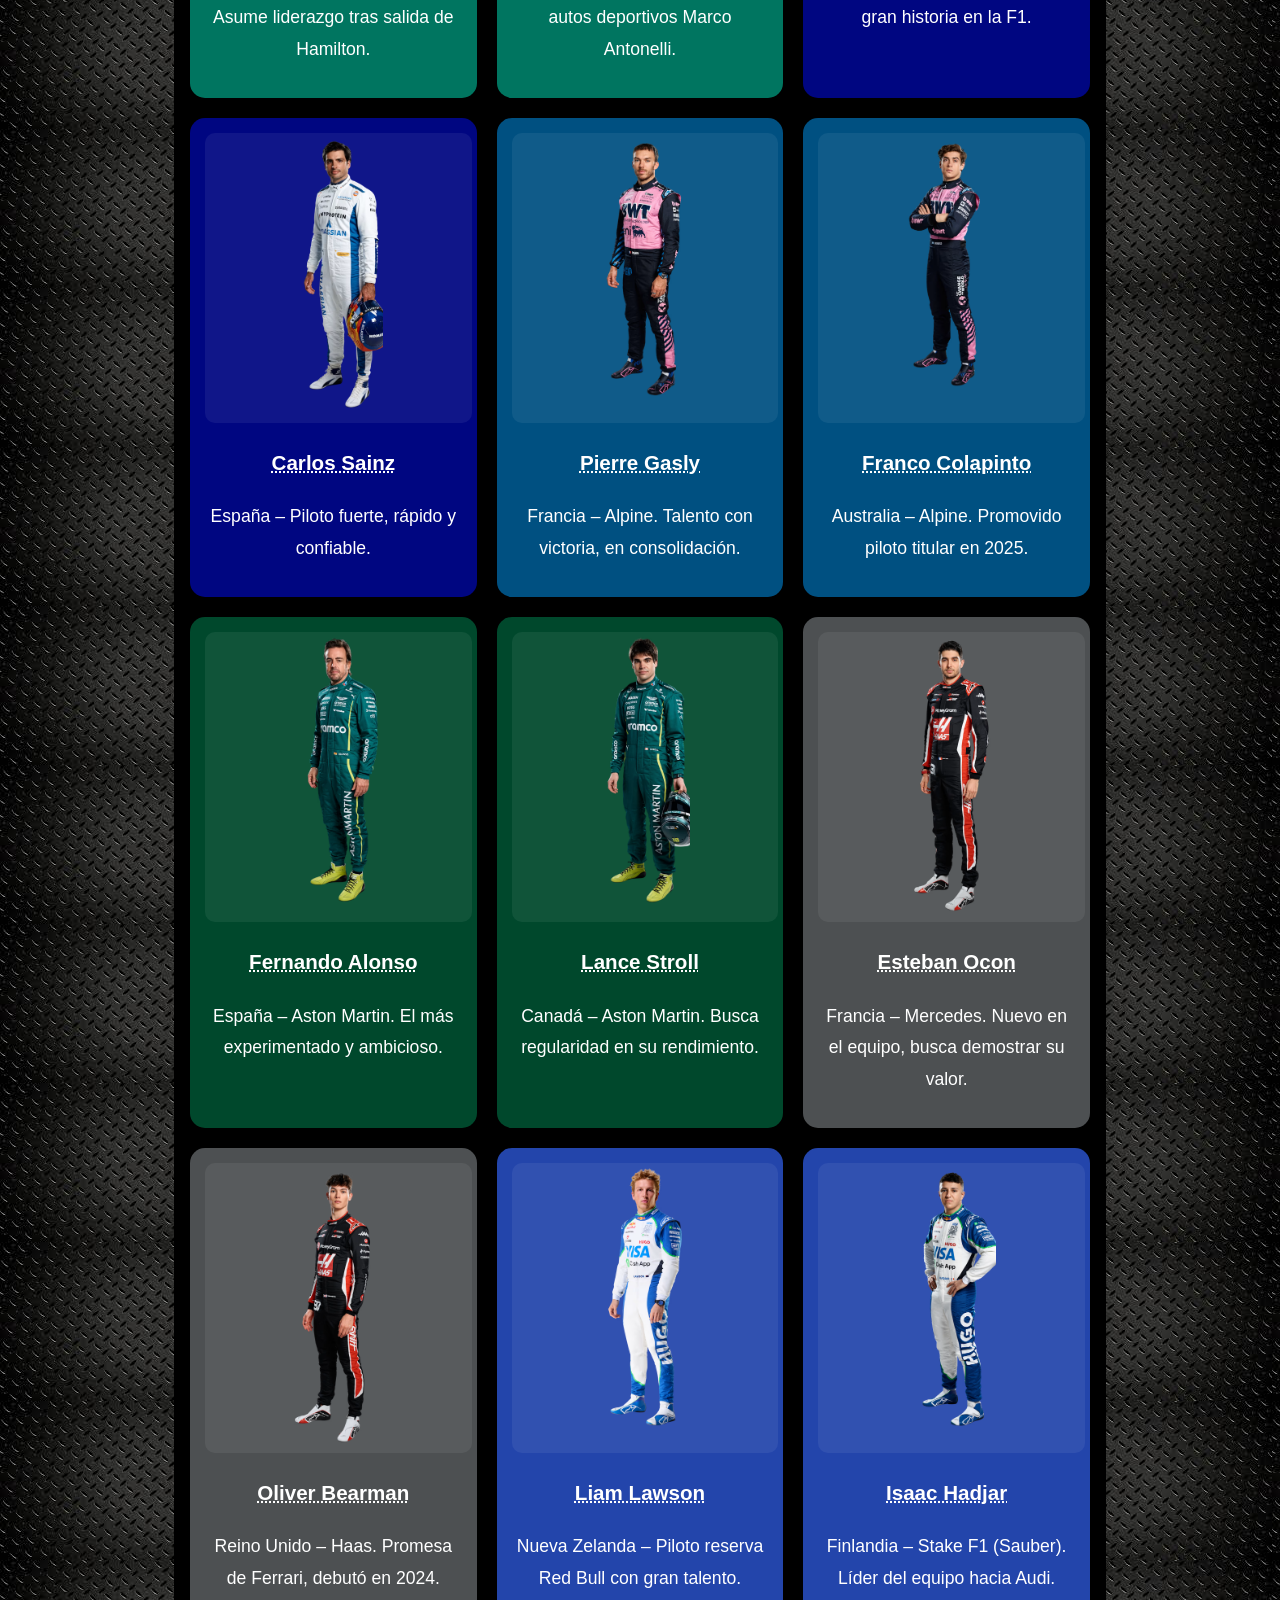
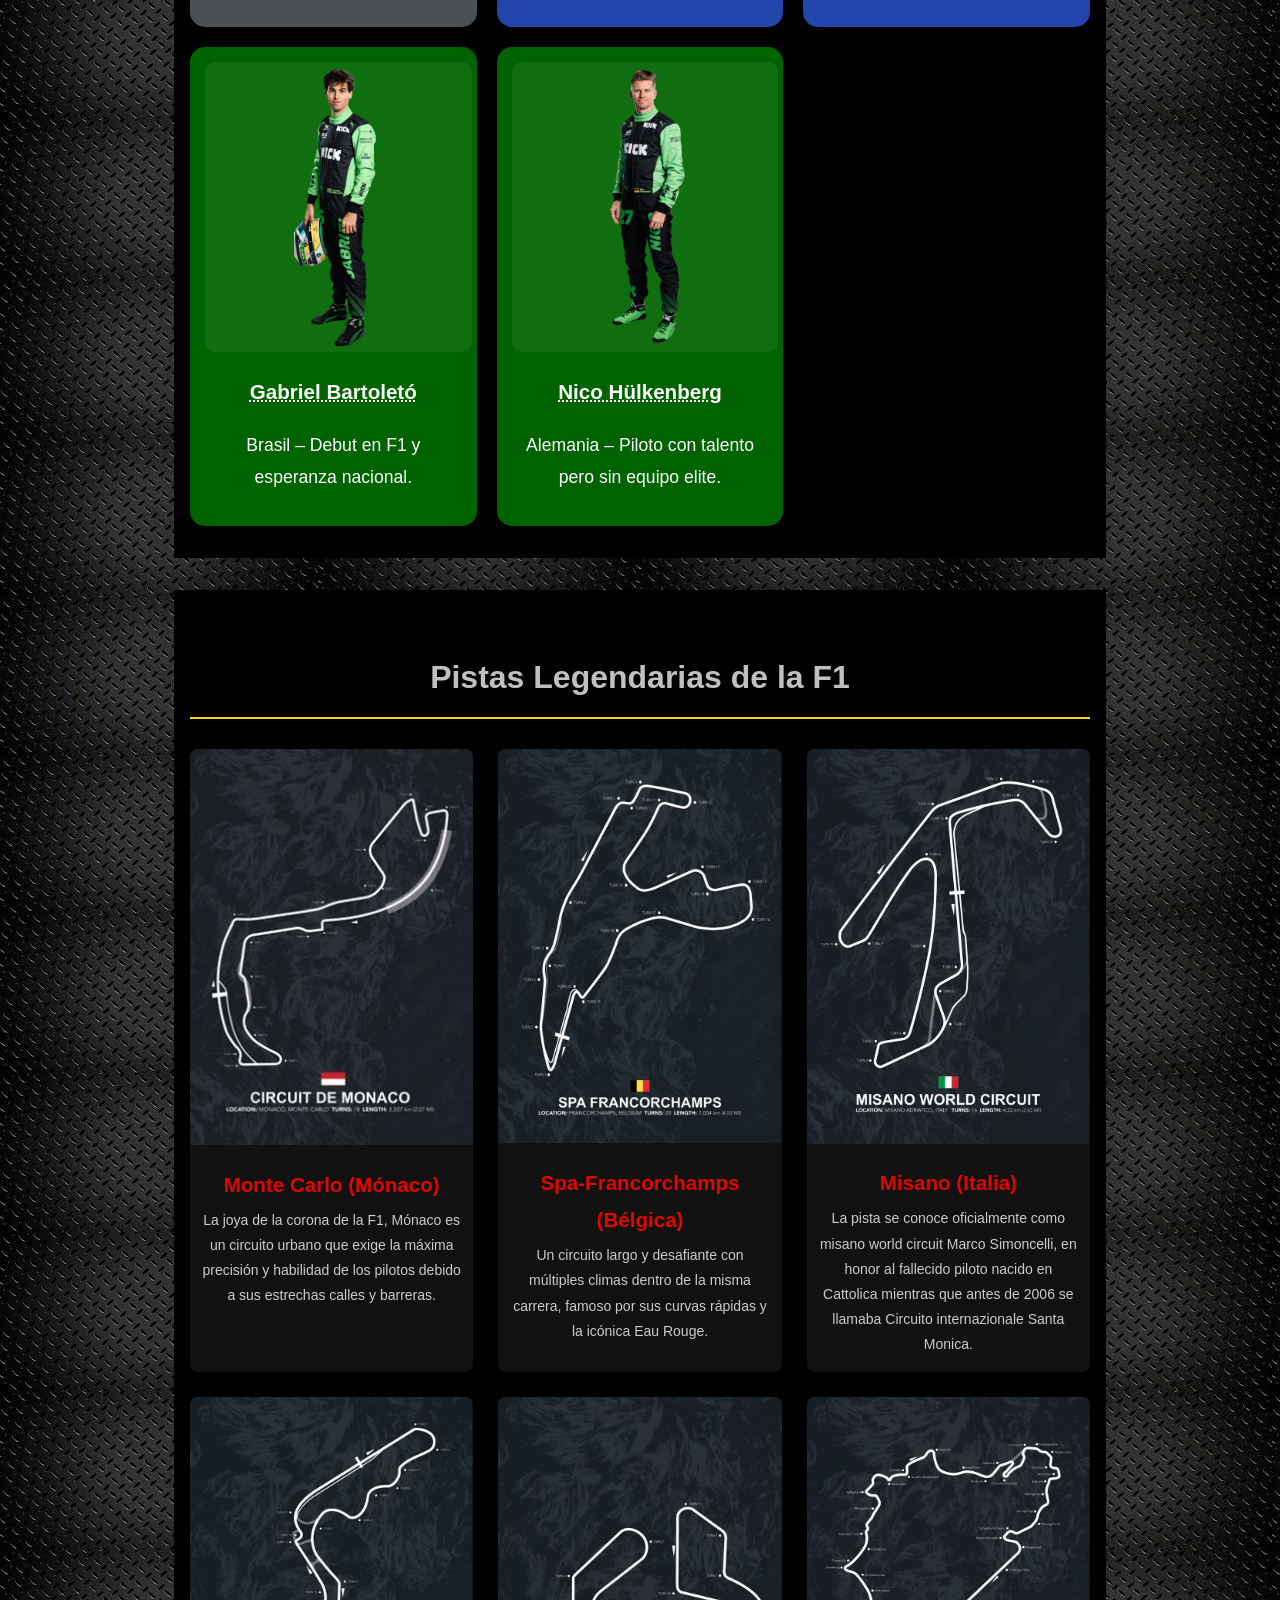
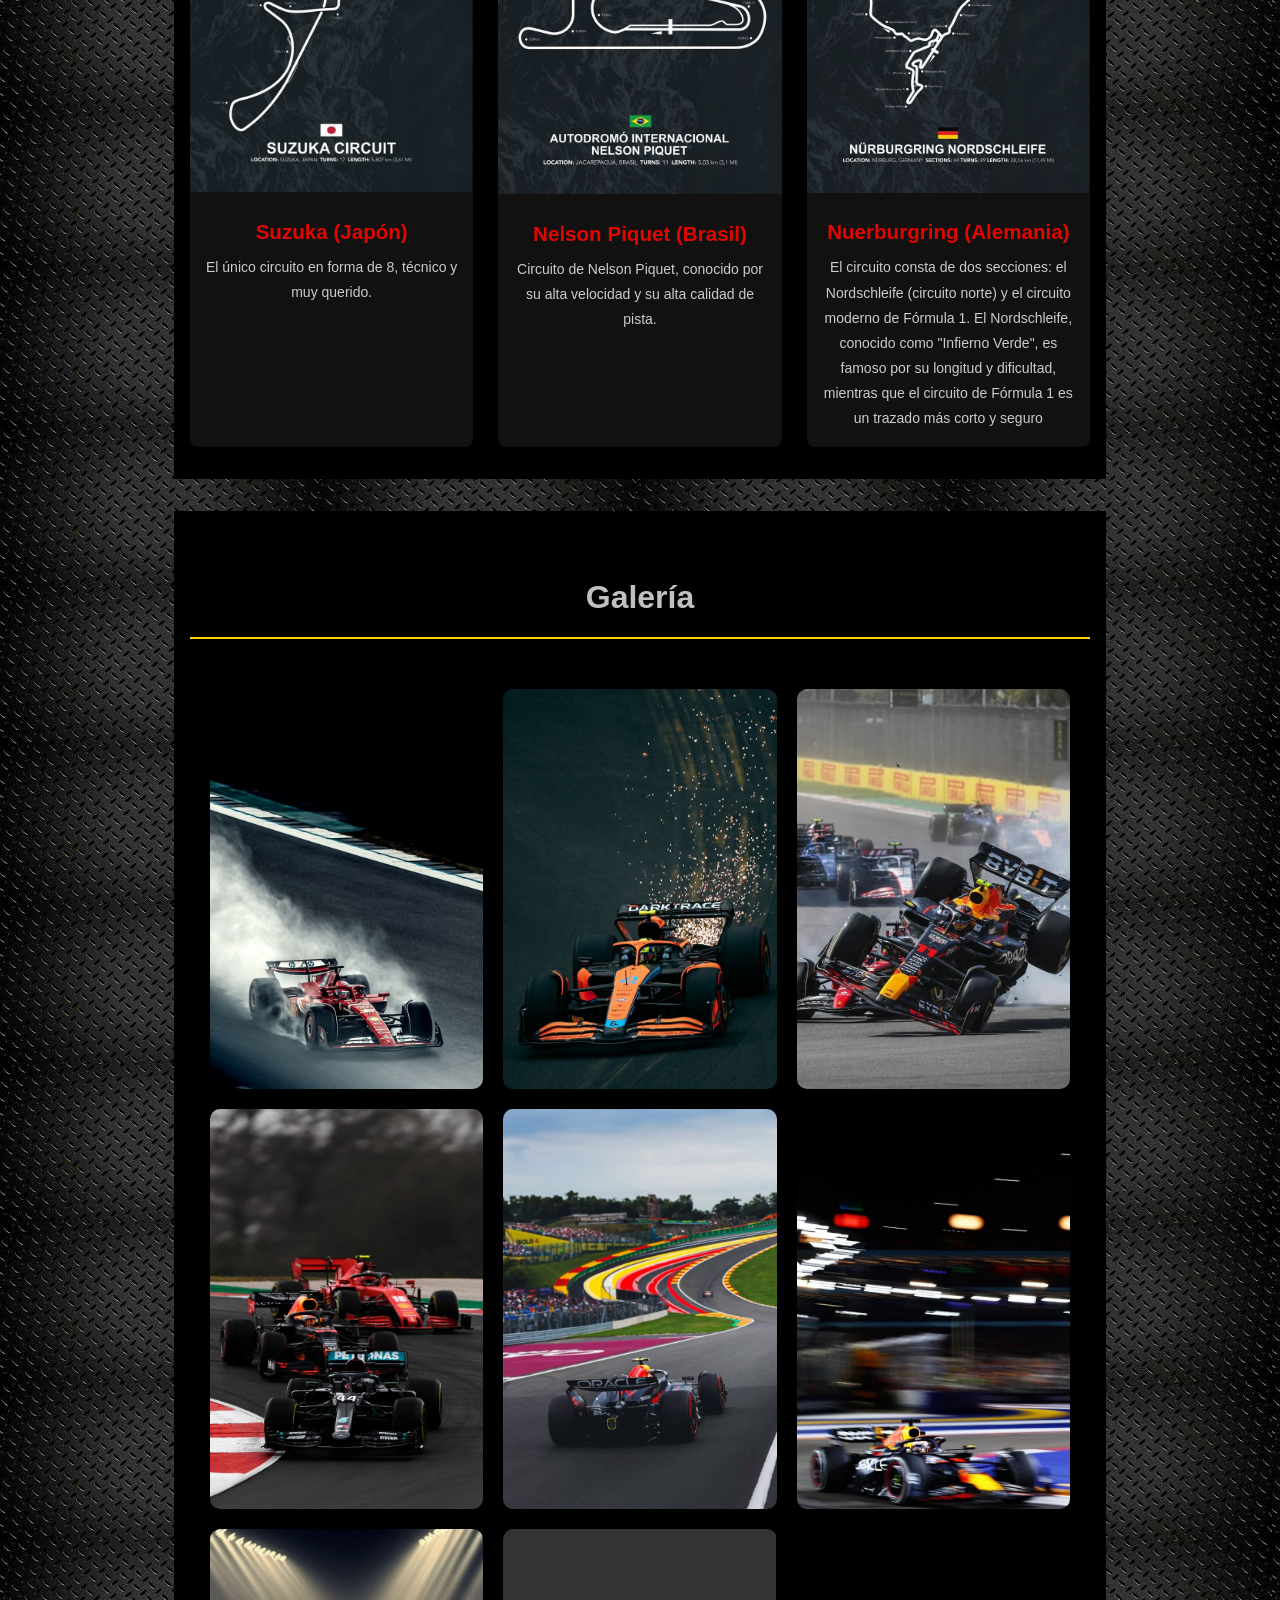
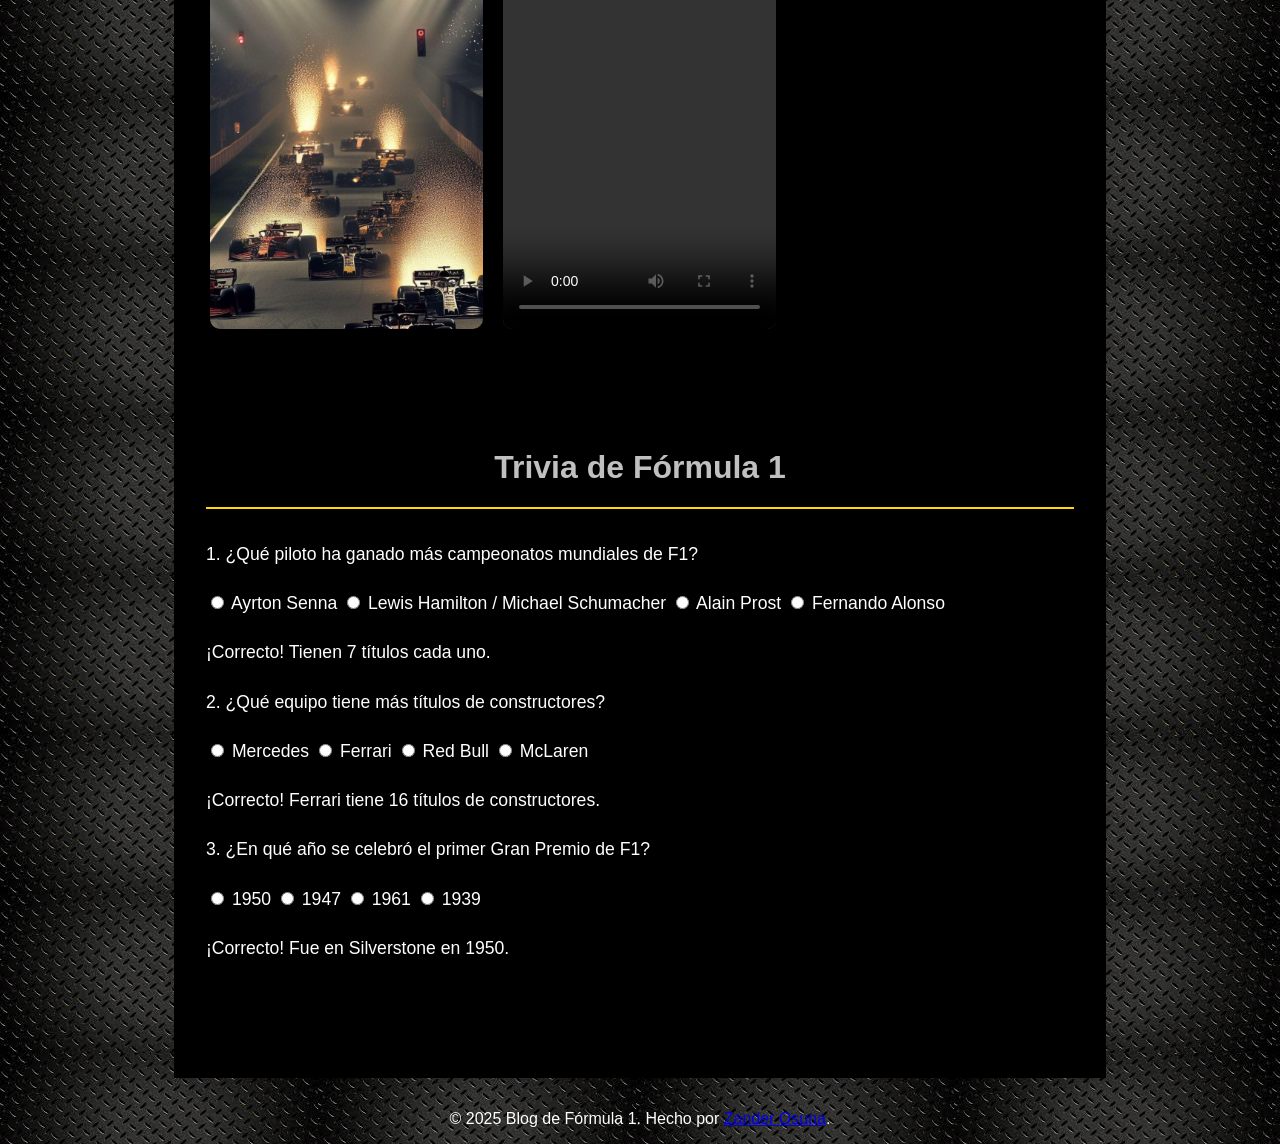
<file: Index.html>
<!DOCTYPE html>
<html lang="en">
  <head>
    <meta charset="UTF-8">
    <meta name="viewport" content="width=device-width, initial-scale=1.0">
    <link rel="stylesheet" href="index.css">
    <title>Blog de la Fórmula 1 🏁</title>
  </head>
  <body>
<header class="banner-f1">
  <div class="contenido-banner">
    <h1 class="titulo-banner">Blog de la Fórmula 1 🏁</h1>
    <nav class="barra-nav">
      <ul>
        <li><a href="#historia">Historia</a></li>
        <li><a href="#equipos">Equipos</a></li>
        <li><a href="#pilotos">Pilotos</a></li>
        <li><a href="#pistas">Pistas</a></li>
        <li><a href="#galeria">Galería</a></li>
        <li><a href="#trivia">Trivia</a></li>
    </ul>
  </nav>
</header>
  <main>
      <section id="historia" class="seccion historia-f1">
        <div class="historia-contenido">
        <h2>Historia de la F1 🏁</h2>
      <p>El Campeonato Mundial de Fórmula 1 de la FIA, más conocido como Fórmula 1, F1 o Fórmula Uno, es la principal competición de automovilismo internacional y el campeonato de deportes de motor más popular y prestigioso del mundo. La entidad que la dirige es la Federación Internacional del Automóvil (FIA). Desde septiembre de 2016, tras la adquisición de Formula One Group, la empresa estadounidense Liberty Media es la responsable de gestionar y operar el campeonato.<br><p>El primer Gran Premio se realizó el 13 de mayo de 1950 en el circuito de Silverstone y fue ganado por el italiano Giuseppe Farina, consiguiendo además el campeonato de 1950 tras vencer a su compañero de equipo, el argentino Juan Manuel Fangio (ambos en la escudería Alfa Romeo). Sin embargo, Fangio ganó el título en 1951, 1954, 1955, 1956 y 1957. Su racha fue interrumpida debido al bicampeonato del piloto de Ferrari Alberto Ascari. También en esta época se vieron pasar pilotos como el británico Stirling Moss que aunque pudo competir con regularidad, nunca fue capaz de ganar el Campeonato Mundial, y por ese motivo los ingleses lo consideran «el conductor más grande que nunca ganó un título mundial.</p><br>A lo largo de las décadas ha evolucionado en tecnología, reglamentos y espectáculos. Grandes momentos como las rivalidades entre Senna y Prost, los récords de Schumacher y Hamilton, o la era Híbrida con dominio de Mercedes y Red Bull, han marcado su historia. </p>
      <p>A cada carrera se le denomina Gran Premio y el torneo que las agrupa es el Campeonato Mundial de Fórmula 1. La mayoría de los circuitos de carreras donde se celebran los Grandes Premios son autódromos, aunque también se utilizan circuitos callejeros y anteriormente se utilizaron circuitos ruteros. A su vez, los automóviles utilizados son monoplazas con la última tecnología disponible, siempre limitadas por un reglamento técnico; algunas mejoras que fueron desarrolladas en la Fórmula 1 terminaron siendo utilizadas en automóviles comerciales, como el freno de disco.[</p>
        <img src="imagenes-f1/Historia.jpg" alt="Historia" width="300px"
      class="Historia"><img src="imagenes-f1/Records.jpg" alt="Records" width="300px"> 
      </div>
     
      </section>
  <section id="equipos" class="seccion">
  <h2>Equipos F1</h2>
  <div class="grid-equipos">

    <div class="equipo equipo-ferrari">
      <h3>Ferrari</h3>
      <img src="imagenes-f1/ferrari.f1.jpg" alt="Ferrari">
      <p>Fundado en 1950, es el equipo más exitoso y longevo de la F1.</p>
    </div>

    <div class="equipo equipo-mclaren">
      <h3>McLaren</h3>
      <img src="imagenes-f1/mclaren-f1.jpg" alt="McLaren">
      <p>Con una rica historia desde los 60, ganó títulos con Senna y Prost.</p>
    </div>

    <div class="equipo equipo-mercedes">
      <h3>Mercedes</h3>
      <img src="imagenes-f1/mercedes-f1.jpg" alt="Mercedes">
      <p>Dominó la era híbrida desde 2014 con Hamilton y Rosberg.</p>
    </div>

    <div class="equipo equipo-redbull">
      <h3>Red Bull</h3>
      <img src="imagenes-f1/red-bull-racing.jpg" alt="Red Bull">
      <p>Innovador y agresivo, ganó 4 títulos y ahora domina con Verstappen.</p>
    </div>

    <div class="equipo equipo-williams">
      <h3>Williams</h3>
      <img src="imagenes-f1/williams-f1.jpg" alt="Williams">
      <p>Campeones históricos en los 80 y 90. Su legado es icónico.</p>
    </div>

    <div class="equipo equipo-alpine">
      <h3>Alpine</h3>
      <img src="imagenes-f1/alpine-f1.jpg" alt="Alpine">
      <p>Sucesor de Renault. Ganó títulos con Alonso en 2005 y 2006.</p>
    </div>

    <div class="equipo equipo-astonmartin">
      <h3>Aston Martin</h3>
      <img src="imagenes-f1/aston-martin-f1.jpg" alt="Aston Martin">
      <p>Renació como marca en F1 en 2021. Diseño elegante y apuesta fuerte.</p>
    </div>

    <div class="equipo equipo-haas">
      <h3>Haas</h3>
      <img src="imagenes-f1/haas-f1.jpg" alt="Haas">
      <p>Equipo estadounidense desde 2016. Siempre luchando.</p>
    </div>

    <div class="equipo equipo-racingbull">
      <h3>Racing Bulls</h3>
      <img src="imagenes-f1/racing-bulls-f1.jpg" alt="Racing Bulls">
      <p>Equipo hermano de Red Bull, antes Toro Rosso. Primer victoria de Vettel.</p>
    </div>

    <div class="equipo equipo-kicksauber">
      <h3>Kick Sauber</h3>
      <img src="imagenes-f1/kick-sauber-f1.jpg" alt="Kick Sauber">
      <p>Sauber compite como Stake F1 y colaborará con Audi. Fuerte historia.</p>
    </div>

  </div>
</section>
</section>
      </section>
     <section id="pilotos" class="seccion">
  <h2>Pilotos Temporada 2025</h2>
  <div class="grid-pilotos">

    <div class="piloto-card piloto-verstappen">
      <img src="imagenes-f1/Max-verstappen.jpg" alt="Max Verstappen" />
        <h3>
<span class="tooltip">Max Verstappen
          <span class="tooltiptext">3 veces campeón mundial. Piloto de Red Bull Racing.</span>
          </span>
          </h3>
      <p>Países Bajos – Red Bull Racing. Campeón dominante desde 2021.</p>
    </div>

    <div class="piloto-card piloto-tsunoda">
      <img src="imagenes-f1/Yuki-tsunoda.jpg" alt="Yuki Tsunoda" />
      <h3>
        <span class="tooltip">Yuki Tsunoda
          <span class="tooltiptext">Piloto japonés de Red Bull (ex AlphaTauri). Rápido y consistente.</span>
        </span>
      </h3>
      <p>Japón – Red Bull (ex AlphaTauri). En desarrollo sólido.</p>
    </div>

    <div class="piloto-card piloto-hamilton">
      <img src="imagenes-f1/lewis-hamilton.jpg" alt="Lewis Hamilton" />
      <h3>
        <span class="tooltip">Lewis Hamilton
          <span class="tooltiptext">7 veces campeón del mundo. Ahora con Ferrari.</span>
        </span>
      </h3>
      <p>Reino Unido – Ferrari. Busca cerrar su carrera con el equipo legendario.</p>
    </div>

    <div class="piloto-card piloto-leclerc">
      <img src="imagenes-f1/Charles-leclerc.jpg" alt="Charles Leclerc" />
      <h3>
        <span class="tooltip">Charles Leclerc
          <span class="tooltiptext">Piloto monegasco de Ferrari. Especialista en clasificaciones.</span>
        </span>
      </h3>
      <p>Mónaco – Ferrari. Rápido a una vuelta, busca consolidarse campeón.</p>
    </div>

    <div class="piloto-card piloto-norris">
      <img src="imagenes-f1/Lando-norris.jpg" alt="Lando Norris" />
      <h3>
        <span class="tooltip">Lando Norris
          <span class="tooltiptext">Británico, piloto estrella de McLaren. Muy popular y constante.</span>
        </span>
      </h3>
      <p>Reino Unido – McLaren. Talento joven con gran popularidad.</p>
    </div>

    <div class="piloto-card piloto-piastri">
      <img src="imagenes-f1/Oscar-piastri.jpg" alt="Oscar Piastri" />
      <h3>
        <span class="tooltip">Oscar Piastri
          <span class="tooltiptext">Australiano, futuro campeón según expertos. Piloto de McLaren.</span>
        </span>
      </h3>
      <p>Australia – McLaren. Rápido y preciso, futura estrella.</p>
    </div>

    <div class="piloto-card piloto-russell">
      <img src="imagenes-f1/George-russel.jpg" alt="George Russell" />
      <h3>
        <span class="tooltip">George Russell
          <span class="tooltiptext">Piloto británico, líder de Mercedes tras Hamilton.</span>
        </span>
      </h3>
      <p>Reino Unido – Mercedes. Asume liderazgo tras salida de Hamilton.</p>
    </div>

    <div class="piloto-card piloto-antonelli">
      <img src="imagenes-f1/Kimi-Antonelli.jpg" alt="Kimi Antonelli" />
      <h3>
        <span class="tooltip">Kimi Antonelli
          <span class="tooltiptext">Joven promesa italiana, hijo de Marco Antonelli.</span>
        </span>
      </h3>
      <p>Bolonia, Italia – Hijo del piloto de autos deportivos Marco Antonelli.</p>
    </div>

    <div class="piloto-card piloto-albon">
      <img src="imagenes-f1/Alejandro-baldon.jpg" alt="Alexander Albon" />
      <h3>
        <span class="tooltip">Alexander Albon
          <span class="tooltiptext">Piloto tailandés, regreso sólido a la parrilla.</span>
        </span>
      </h3>
      <p>Tailandia – Piloto talentoso con gran historia en la F1.</p>
    </div>

    <div class="piloto-card piloto-sainz">
      <img src="imagenes-f1/Carlos-sainz.jpg" alt="Carlos Sainz" />
      <h3>
        <span class="tooltip">Carlos Sainz
          <span class="tooltiptext">Español, consistente y competitivo, ex Ferrari.</span>
        </span>
      </h3>
      <p>España – Piloto fuerte, rápido y confiable.</p>
    </div>

    <div class="piloto-card piloto-gasly">
      <img src="imagenes-f1/Pedro-gasly.jpg" alt="Pedro Gasly" />
      <h3>
        <span class="tooltip">Pierre Gasly
          <span class="tooltiptext">Francés, ganador de carrera, piloto de Alpine.</span>
        </span>
      </h3>
      <p>Francia – Alpine. Talento con victoria, en consolidación.</p>
    </div>

    <div class="piloto-card piloto-colapinto">
      <img src="imagenes-f1/Carlos-colapinto.jpg" alt="Franco Colapinto" />
      <h3>
        <span class="tooltip">Franco Colapinto
          <span class="tooltiptext">Joven talento argentino, nuevo piloto Alpine.</span>
        </span>
      </h3>
      <p>Australia – Alpine. Promovido piloto titular en 2025.</p>
    </div>

    <div class="piloto-card piloto-alonso">
      <img src="imagenes-f1/fernando-alonso.jpg" alt="Fernando Alonso" />
      <h3>
        <span class="tooltip">Fernando Alonso
          <span class="tooltiptext">El veterano de la F1, bicampeón mundial. Aston Martin.</span>
        </span>
      </h3>
      <p>España – Aston Martin. El más experimentado y ambicioso.</p>
    </div>

    <div class="piloto-card piloto-stroll">
      <img src="imagenes-f1/lance-strong.jpg" alt="Lance Stroll" />
      <h3>
        <span class="tooltip">Lance Stroll
          <span class="tooltiptext">Canadiense, piloto de Aston Martin.</span>
        </span>
      </h3>
      <p>Canadá – Aston Martin. Busca regularidad en su rendimiento.</p>
    </div>

    <div class="piloto-card piloto-ocon">
      <img src="imagenes-f1/Esteban-ocon.jpg" alt="Esteban Ocon" />
      <h3>
        <span class="tooltip">Esteban Ocon
          <span class="tooltiptext">Francés, nuevo piloto Mercedes. Talento probado.</span>
        </span>
      </h3>
      <p>Francia – Mercedes. Nuevo en el equipo, busca demostrar su valor.</p>
    </div>

    <div class="piloto-card piloto-bearman">
      <img src="imagenes-f1/Oliver-bearman.jpg" alt="Oliver Bearman" />
      <h3>
        <span class="tooltip">Oliver Bearman
          <span class="tooltiptext">Británico, joven promesa de Ferrari, debutó en 2024.</span>
        </span>
      </h3>
      <p>Reino Unido – Haas. Promesa de Ferrari, debutó en 2024.</p>
    </div>

    <div class="piloto-card piloto-lawson">
      <img src="imagenes-f1/Liam-lawson.jpg" alt="Liam Lawson" />
      <h3>
        <span class="tooltip">Liam Lawson
          <span class="tooltiptext">Neozelandés, piloto reserva Red Bull, fuerte potencial.</span>
        </span>
      </h3>
      <p>Nueva Zelanda – Piloto reserva Red Bull con gran talento.</p>
    </div>

    <div class="piloto-card piloto-hadjar">
      <img src="imagenes-f1/Isaac.jpg" alt="Isaac Hadjar" />
      <h3>
        <span class="tooltip">Isaac Hadjar
          <span class="tooltiptext">Francés, piloto de Stake F1 (Sauber), proyección hacia Audi.</span>
        </span>
      </h3>
      <p>Finlandia – Stake F1 (Sauber). Líder del equipo hacia Audi.</p>
    </div>

    <div class="piloto-card piloto-bartoleto">
      <img src="imagenes-f1/Gabriel-bartoleto.jpg" alt="Gabriel Bartoletó" />
      <h3>
        <span class="tooltip">Gabriel Bartoletó
          <span class="tooltiptext">Brasileño, debutante, esperanza nacional para la F1.</span>
        </span>
      </h3>
      <p>Brasil – Debut en F1 y esperanza nacional.</p>
    </div>

    <div class="piloto-card piloto-hulkenberg">
      <img src="imagenes-f1/nico.jpg" alt="Nico Hülkenberg" />
      <h3>
        <span class="tooltip">Nico Hülkenberg
          <span class="tooltiptext">Alemán, veterano de la parrilla, conocido por su experiencia.</span>
        </span>
      </h3>
      <p>Alemania – Piloto con talento pero sin equipo elite.</p>
    </div>

  </div>
</section>
  <section id="pistas"  class="seccion">
    <h2>Pistas Legendarias de la F1</h2>
    <div class="pistas-grid">
      <div class="pista-card">
        <img src="imagenes-f1/monaco.jpg" alt="Monaco">
        <h3>Monte Carlo (Mónaco)</h3>
        <p>La joya de la corona de la F1, Mónaco es un circuito urbano que exige la máxima precisión y habilidad de los pilotos debido a sus estrechas calles y barreras. </p>
        </div>
          <div class="pista-card">
              <img src="imagenes-f1/spa.circuito.jpg" alt="Spa-Francorchamps">
              <h3>Spa-Francorchamps (Bélgica)</h3>
              <p>Un circuito largo y desafiante con múltiples climas dentro de la misma carrera, famoso por sus curvas rápidas y la icónica Eau Rouge. </p>
            </div>
        
            <div class="pista-card">
              <img src="imagenes-f1/Misano-circuito.jpg" alt="Misano">
              <h3>Misano (Italia)</h3>
              <p>La pista se conoce oficialmente como misano world circuit Marco Simoncelli, en honor al fallecido piloto nacido en Cattolica mientras que antes de 2006 se llamaba Circuito internazionale Santa Monica.</p>
              </p>
            </div>
            <div class="pista-card">
              <img src="imagenes-f1/suzuka.jpg" alt="Suzuka">
              <h3>Suzuka (Japón)</h3>
              <p>El único circuito en forma de 8, técnico y muy querido.</p>
            </div>
        
            <div class="pista-card">
              <img src="imagenes-f1/Nelson-piquet.jpg" alt="Nelson Piquet">
              <h3>Nelson Piquet (Brasil)</h3>
              <p>Circuito de Nelson Piquet, conocido por su alta velocidad y su alta calidad de pista.</p>
            </div>
        
            <div class="pista-card">
              <img src="imagenes-f1/Nuerburgring.jpg" alt="Nuerburgring">
              <h3>Nuerburgring (Alemania)</h3>
              <p> El circuito consta de dos secciones: el Nordschleife (circuito norte) y el circuito moderno de Fórmula 1. El Nordschleife, conocido como "Infierno Verde", es famoso por su longitud y dificultad, mientras que el circuito de Fórmula 1 es un trazado más corto y seguro</p>
            </div>      
  </div>
</section>
<section id="galeria" class="seccion">  
  <h2>Galería</h2>  
  <div class="galeria">  
    <img src="imagenes-f1/Formula1.jpg" alt="F1">  
    <img src="imagenes-f1/Mclaren-formula1.jpg" alt="Mclaren">  
    <img src="imagenes-f1/choquef1.jpg" alt="Choque">  
    <img src="imagenes-f1/carrera-f1.jpg" alt="Carrera">  
    <img src="imagenes-f1/Auto.jpg" alt="Auto">  
    <img src="imagenes-f1/auto1.jpg" alt="Auto">  
    <img src="imagenes-f1/equipos-f1.jpg" alt="Equipos">  
  
    <div class="video-responsive">
      <video src="imagenes-f1/eafb287afcadea33b6c892d22dca0002.mp4" controls>
        Tu navegador no soporta el video.
      </video>
    </div>
  </div>
  <section id="trivia" class="seccion">
    <h2>Trivia de Fórmula 1</h2>
  
    <form class="trivia-form">
      <p>1. ¿Qué piloto ha ganado más campeonatos mundiales de F1?</p>
      <label class="opcion">
        <input type="radio" name="p1" />
        Ayrton Senna
      </label>
      <label class="opcion correcta">
        <input type="radio" name="p1" />
        Lewis Hamilton / Michael Schumacher
      </label>
      <label class="opcion">
        <input type="radio" name="p1" />
        Alain Prost
      </label>
      <label class="opcion">
        <input type="radio" name="p1" />
        Fernando Alonso
      </label>
      <p class="mensaje">¡Correcto! Tienen 7 títulos cada uno.</p>
    </form>
  
    <form class="trivia-form">
      <p>2. ¿Qué equipo tiene más títulos de constructores?</p>
      <label class="opcion">
        <input type="radio" name="p2" />
        Mercedes
      </label>
      <label class="opcion correcta">
        <input type="radio" name="p2" />
        Ferrari
      </label>
      <label class="opcion">
        <input type="radio" name="p2" />
        Red Bull
      </label>
      <label class="opcion">
        <input type="radio" name="p2" />
        McLaren
      </label>
      <p class="mensaje">¡Correcto! Ferrari tiene 16 títulos de constructores.</p>
    </form>
  
    <form class="trivia-form">
      <p>3. ¿En qué año se celebró el primer Gran Premio de F1?</p>
      <label class="opcion correcta">
        <input type="radio" name="p3" />
        1950
      </label>
      <label class="opcion">
        <input type="radio" name="p3" />
        1947
      </label>
      <label class="opcion">
        <input type="radio" name="p3" />
        1961
      </label>
      <label class="opcion">
        <input type="radio" name="p3" />
        1939
      </label>
      <p class="mensaje">¡Correcto! Fue en Silverstone en 1950.</p>
    </form>
  </section>
    </div>
  </section>  
    <footer>
          <p>© 2025 Blog de Fórmula 1. Hecho por <a target="_blank" href="https://github.com/Zander1612">Zander Osuna</a>.</p>
          
      </footer>
  </body>
  </html>
</file>
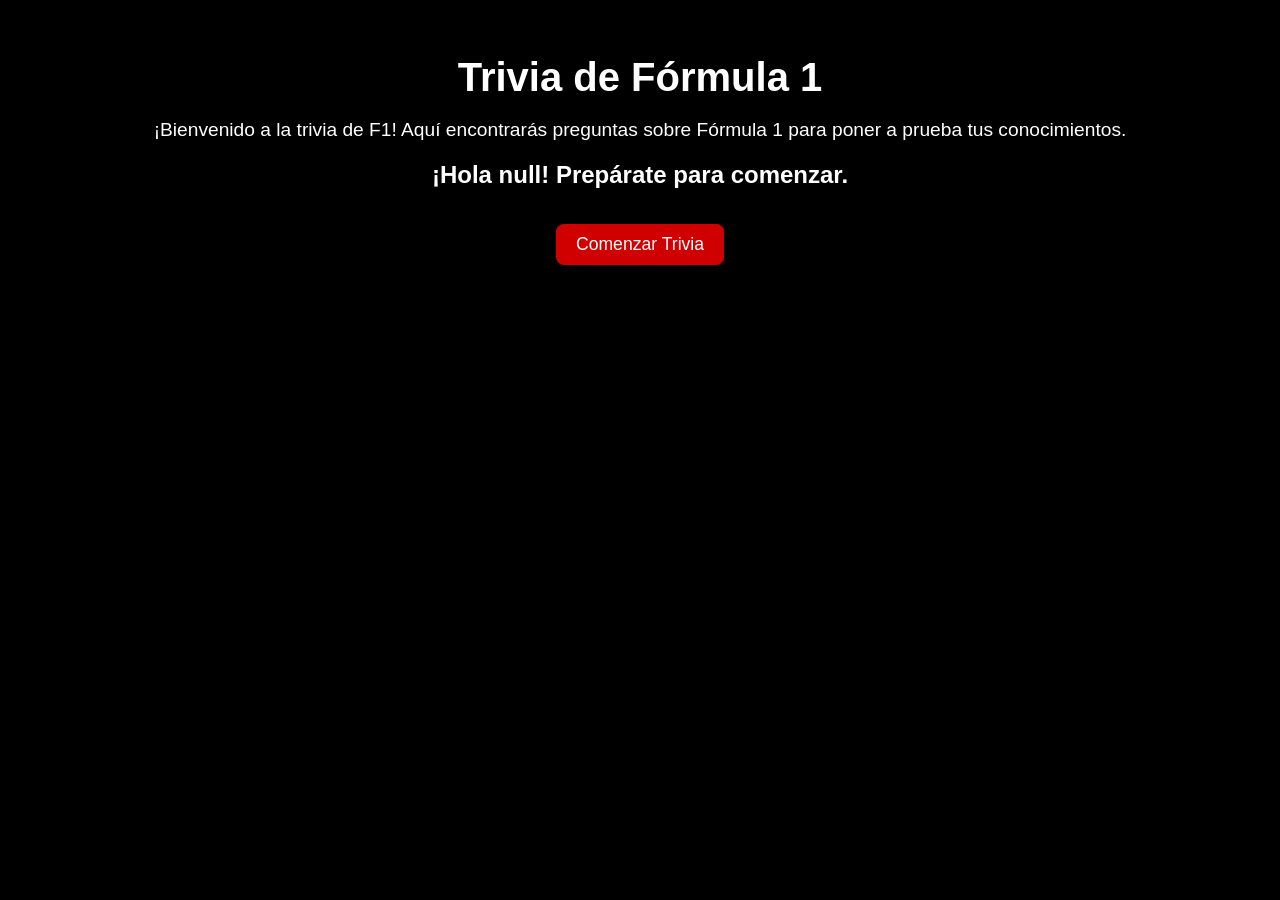
<file: trivia.html>
<!DOCTYPE html>
<html lang="es">
<head>
  <meta charset="UTF-8" />
  <meta name="viewport" content="width=device-width, initial-scale=1.0"/>
  <title>Trivia F1</title>
  <link rel="stylesheet" href="trivia.css" />
</head>
<body>
  <h1>Trivia de Fórmula 1</h1>

  <div id="intro">
    <p>¡Bienvenido a la trivia de F1! Aquí encontrarás preguntas sobre Fórmula 1 para poner a prueba tus conocimientos.</p>
  </div>

  <h2 id="mensaje-bienvenida"></h2>

  <button id="btnTrivia">Comenzar Trivia</button>

  <!-- Semáforo -->
  <div id="semaforo" class="semaforo">
    <div class="luz rojo"></div>
    <div class="luz amarillo"></div>
    <div class="luz verde"></div>
  </div>

  <!-- Pregunta dinámica -->
  <div class="contenedor-trivia" style="display: none;">
    <div id="pregunta-actual" class="pregunta"></div>
    <button id="btnSiguiente" style="display: none;">Siguiente</button>
    <div id="final-trivia" style="display: none;">
      <button id="btnReiniciar">Reiniciar trivia</button>
      <button id="btnVolver">Volver al blog</button>
    </div>
  </div>

  <script src="script.js"></script>
</body>
</html>
</file>
<file: index.css>
body {
  margin:  auto;
  font-family: Arial, sans-serif;
  background: #000;
  color: #fff;
  justify-content: center;
  background: url(imagenes-f1/fondo-metalico.jpg);
  text-align: center;
  
}
/* Video de fondo */
.video-encabezado {
  position: relative;
  width: 100%;
  height: 100vh;
  overflow: hidden;
}

.video-encabezado video {
  position: absolute;
  top: 50%;
  left: 50%;
  min-width: 100%;
  min-height: 100%;
  transform: translate(-50%, -50%);
  object-fit: cover;
  z-index: 1;
}

/* Menú de navegación */
.barra-nav {
  position: absolute;
  top: 0;
  left: 0;
  width: 100%;
  z-index: 3; 
  display: flex;
  justify-content: center;
  background: rgba(0, 0, 0, 0.5);
  padding: 1rem 0;
}

.barra-nav ul {
  list-style: none;
  display: flex;
  gap: 2rem;
  margin: 0;
  padding: 0;
}

.barra-nav li a {
  color: #fff;
  text-decoration: none;
  font-weight: bold;
  font-size: 1rem;
  transition: color 0.3s;
}

.barra-nav li a:hover {
  color: #FFD700;
}

/* Contenido centrado */
.contenido-encabezado {
  position: absolute;
  top: 20%;
  left: 50%;
  transform: translate(-50%, -50%);
  z-index: 2;
  text-align: center;
  color: silver;
}

.contenido-encabezado h1 {
  font-size: 4rem;
  text-shadow: 2px 2px 4px black;
}

.contenido-encabezado p {
  font-size: 1.5rem;
  text-shadow: 1px 1px 2px black;
}
  
  
  /* Título del banner */
  .titulo-banner {
    background: rgba(0, 0, 0, 0.5);
    padding: 15px 30px;
    border-radius: 8px;
    display: inline-block;
    font-size: 36px;
    
  }
  
  /* Responsive */
  @media screen and (max-width: 768px) {
    .barra-nav ul {
      flex-direction: column;
      gap: 10px;
    }
  
    .titulo-banner {
      font-size: 24px;
      padding: 10px 20px;
    }
  }
  
  html {
    scroll-behavior: smooth;
  }
  
.barra-nav {
  position: absolute;
  top: 0;
  left: 0;
  width: 100%;
  z-index: 5; /* Encima del video */
  display: flex;
  justify-content: center;
  background: rgba(0, 0, 0, 0.5); /* Fondo semi-transparente */
  padding: 1rem 0;
}

.barra-nav ul {
  list-style: none;
  display: flex;
  gap: 2rem;
  margin: 0;
  padding: 0;
}

.barra-nav li a {
  color: #fff;
  text-decoration: none;
  font-weight: bold;
  font-size: 1rem;
  transition: color 0.3s;
}

.barra-nav li a:hover {
  color: #FFD700; /* Dorado al pasar el mouse */
}
.que-es-f1 {
   background-color: black;
  padding: 60px 20px;
  color: white;
  margin: 2rem auto;
}
.imagenes-f1 {
  display: flex;
  justify-content: space-between;
  gap: 15px;
  margin-top: 20px; 
}
.imagenes-f1 img {
   width: 50%;
  height: auto;
  border-radius: 10px;
}
.imagenes-f1 img:hover {
   transform: scale(1.1);
}
.imagenes-historia {
   display: flex;
  justify-content: space-between;
  gap: 15px;
  margin-top: 20px; 
}
.imagenes-historia img {
  width: 50%;
  height: auto;
  border-radius: 10px;
}
.imagenes-historia img:hover {
  transform: scale(1.1);
}

.seccion {
  background-color: black;
  max-width: 900px;
  margin: 2rem auto;
  padding: 2rem 1rem;
  text-align: justify;
  font-size: 1.1rem;
  line-height: 1.8;
  font-family: 'Segoe UI', Tahoma, Geneva, Verdana, sans-serif;
  color: white;
}

.seccion h2 {
  text-align: center;
  font-size: 2rem;
  margin-bottom: 30px;
  color: silver;
  border-bottom: 2px solid gold;
  padding-bottom: 10px;
}
.grid-equipos {
  display: grid;
  grid-template-columns: repeat(auto-fit, minmax(250px, 1fr));
  gap: 20px;
  padding: 40px;
  max-width: 1200px;
  margin: 0 auto;
}
.equipo {
  padding: 20px;
  border-radius: 15px;
  box-shadow: 0 4px 10px rgba(0, 0, 0, 0.2);
  text-align: center;
  transition: transform 0.3s ease;
}
  .equipo img {
    width: 100%;
    height: auto;
    border-radius: 10px;
    object-fit: contain;
    max-width: 200px;
    
  }
.equipo:hover {
  transform: scale(1.2);
}
.enlace-equipo {
  color: white;
  text-decoration: none;
}

.enlace-equipo:hover {
  text-decoration: underline;
}

.equipo-ferrari {
  background-color: #710006;
}

.equipo-mclaren {
  background-color: #863400;
}

.equipo-mercedes {
  background-color: #007560;
  color: white;
}

.equipo-redbull {
  background-color: #003282;
}

.equipo-williams {
  background-color: #000681;
}

.equipo-alpine {
  background-color: #005081;
}

.equipo-astonmartin {
  background-color: #00482c;
}

.equipo-haas {
  background-color: #4d5052;
  color: white;
}

.equipo-racingbull {
  background-color: #2345ab;
}

.equipo-kicksauber {
  background-color: #006300;
  color: white;
}

h2 {
  color: gold;
  margin-bottom: 1rem;
}
.grid-pilotos {
  display: grid;
  grid-template-columns: repeat(auto-fit, minmax(230px, 1fr));
  gap: 20px;
  max-width: 1200px;
  margin: 0 auto;
}

.piloto-card {
  background-color: #222;
  color: white;
  padding: 15px;
  border-radius: 15px;
  text-align: center;
  box-shadow: 0 4px 12px rgba(0, 0, 0, 0.3);
  transition: transform 0.3s ease;
}

.piloto-card:hover {
  transform: scale(1.1);
}

.piloto-card img {
  width: 100%;
  height: auto;
  max-height: 280px;
  object-fit: contain;
  display: block;
  margin: 0 auto 10px auto;
  background-color: #ffffff10;
  padding: 5px;
  border-radius: 10px;
}


.piloto-verstappen,
.piloto-tsunoda {
   background-color: #003282; 
  color: white;
}

.piloto-verstappen {
  border: 3px solid gold; /* Campeón */
}

.piloto- {
  background-color: #0066FF; /* Toro Rosso / AlphaTauri color similar */
  color: white;
}
.piloto-hamilton,
.piloto-leclerc {
  background-color: #710006; /* Ferrari */
  color: white;
}

.piloto-antonelli {
   background-color: #007560; /* Mercedes */
  color: white;
}

.piloto-russell {
 background-color: #007560; /* Mercedes */
  color: white;
}
.piloto-sainz {
  background-color: #000681; /* Williams */
}
.piloto-albon {
  background-color: #000681; /* Williams */
}
.piloto-piastri {
  background-color: #863400; /* McLaren */
  color: white;
}
.piloto-norris {
  background-color: #863400; /* McLaren */
  color: white;
}

.piloto-alonso,
.piloto-stroll {
  background-color: #00482c; /* Aston Martin */
  color: white;
}

.piloto-gasly,
.piloto-colapinto {
  background-color: #005081; /* Alpine */
  color: white;
}
.piloto-bearman {
  background-color: #4d5052; /* Haas */
} 
.piloto-ocon {
  background-color: #4d5052; /* Haas */
}
.piloto-lawson {
  background-color: #2345ab; /* Racing Bulls */
}
.piloto-hadjar {
  background-color: #2345ab; /* Racing Bulls */
}
.piloto-bartoleto {
  background-color: #006300; /* Kick Sauber */
}
.piloto-hulkenberg {
  background-color: #006300; /* Kick Sauber */
}
.tooltip {
  position: relative;
  cursor: pointer;
  color: white;
  text-decoration: underline dotted;
}

.tooltiptext {
  visibility: hidden;
  width: 250px;
  background-color: #222;
  color: #fff;
  text-align: left;
  padding: 10px;
  border-radius: 6px;
  position: absolute;
  z-index: 1;
  bottom: 125%;
  left: 50%;
  transform: translateX(-50%);
  opacity: 0;
  transition: opacity 0.3s;
  font-size: .9rem;
}

.tooltip:hover .tooltiptext {
  visibility: visible;
  opacity: 1;
}
  .custom-card {
  background: #b80000; /* rojo F1 */
  position: relative;
  padding: 20px 20px 80px; /* deja espacio abajo para la imagen */
  border-radius: 15px;
  text-align: left;
  overflow: visible;
}

.pistas-grid {
  display: grid;
  grid-template-columns: repeat(auto-fit, minmax(250px, 1fr));
  gap: 25px;
  margin-top: 20px;
  max-width: 1000px;
}

.pista-card {
  background: #111;
  color: #fff;
  border-radius: 8px;
  overflow: hidden;
  box-shadow: 0 4px 10px rgba(0,0,0,0.4);
  text-align: center;
  transition: transform 0.3s;
}

.pista-card:hover {
  transform: translateY(-5px);
}

.pista-card img {
  width: 100%;
  height: auto;
}

.pista-card h3 {
  margin: 10px 0 5px;
  color: #e10600;
}

.pista-card p {
  margin: 0 10px 15px;
  font-size: 14px;
  color: #ccc;
}
.galeria {
  display: grid;
  grid-template-columns: repeat(auto-fit, minmax(250px, 1fr));
  gap: 20px;   /* Espacio entre imágenes */
  padding: 20px;
  max-width: 1200px;
  margin: 0 auto;
}

.galeria img,
.galeria video {
  width: 100%;         /* Ocupa toda la celda */
  height: 400px;       /* Misma altura para todos */
  object-fit: cover;   /* Corta lo que sobra para llenar sin deformar */
  object-position: center; /* Centra bien el recorte */
  border-radius: 10px;
  display: block;      /* Evita espacios fantasma */
}
.galeria img:hover {
  transform: scale(1.2);
  transition: transform 0.3s ease;
}
.btn-trivia {
  display: inline-block;
  padding: 14px 40px;
  background: linear-gradient(90deg, #ffcc00, #ff9900);
  color: #111;
  font-size: 1.3rem;
  font-weight: bold;
  border: none;
  border-radius: 50px;
  text-decoration: none;
  letter-spacing: 1px;
  transition: all 0.3s ease;
  box-shadow: 0 4px 15px rgba(255, 204, 0, 0.4);
  position: relative;
  overflow: hidden;
}

.btn-trivia::before {
  content: '';
  position: absolute;
  top: 0;
  left: -75%;
  width: 50%;
  height: 100%;
  background: rgba(255, 255, 255, 0.3);
  transform: skewX(-25deg);
  transition: left 0.5s ease;
}

.btn-trivia:hover::before {
  left: 125%;
}

.btn-trivia:hover {
  background: linear-gradient(90deg, #ffdd00, #ffaa00);
  box-shadow: 0 6px 20px rgba(255, 204, 0, 0.6);
  color: black;
}
.footer-f1 {
  background-color: #111;
  text-align: center;
  padding: 20px;
  margin-top: 50px;
  font-family: 'Segoe UI', sans-serif;
  color: #f1f1f1;
}

.footer-f1 a {
  color: #e10600;
  text-decoration: none;
  font-weight: bold;
  transition: color 0.3s;
}

.footer-f1 a:hover {
  color: #ffd700; /* dorado */
}

.container {
display: flex;
flex-direction: column;
}
@media (max-width: 768px) {
  .container {
    flex-direction: column;
  }
  .grid-equipos, .grid-pilotos {
    grid-template-columns: 1fr;
  }
  header img {
    width: 100%;
    max-width: 300px;
  }
  .barra-nav ul {
    flex-direction: column;
    gap: 20px;
  }
  @media (max-width: 480px) {
    .galeria {
      grid-template-columns: 1fr;
      padding: 10px;
    }
  }
}
</file>
<file: trivia.css>
body {
  background-color: #000;
  color: #fff;
  font-family: Arial, sans-serif;
  text-align: center;
  padding: 20px;
}

h1 {
  font-size: 2.5rem;
  margin-bottom: 10px;
}

#intro p {
  font-size: 1.2rem;
  margin-bottom: 20px;
}

button {
  padding: 10px 20px;
  font-size: 1.1rem;
  background-color: #d10000;
  color: white;
  border: none;
  border-radius: 8px;
  cursor: pointer;
  transition: background-color 0.3s;
  margin-top: 15px;
}

button:hover {
  background-color: #ff3333;
}

.semaforo {
  margin: 20px auto;
  width: 60px;
  height: 180px;
  background: #333;
  border-radius: 20px;
  padding: 10px;
  display: flex;
  flex-direction: column;
  gap: 10px;
  justify-content: center;
  align-items: center;
  opacity: 0;
  transition: opacity 0.3s;
}

.semaforo.activo {
  opacity: 1;
}

.luz {
  width: 40px;
  height: 40px;
  background: #111;
  border-radius: 50%;
  box-shadow: 0 0 10px #000;
}

.semaforo.activo .rojo {
  background-color: red;
  animation: encenderRojo 1s forwards;
}

.semaforo.activo .amarillo {
  animation: encenderAmarillo 1s 1s forwards;
}

.semaforo.activo .verde {
  animation: encenderVerde 1s 2s forwards;
}

@keyframes encenderRojo {
  to { background-color: red; }
}

@keyframes encenderAmarillo {
  to { background-color: yellow; }
}

@keyframes encenderVerde {
  to { background-color: limegreen; }
}

.pregunta {
  background: #111;
  padding: 20px;
  border-radius: 12px;
  margin: 20px auto;
  box-shadow: 0 0 10px rgba(255, 0, 0, 0.3);
  max-width: 600px;
  text-align: left;
}

.pregunta h3 {
  color: #f1c40f;
  margin-bottom: 10px;
}

.opciones {
  list-style: none;
  padding: 0;
}

.opciones li {
  padding: 10px;
  background: #222;
  margin-bottom: 10px;
  border-radius: 6px;
  cursor: pointer;
  transition: background 0.3s;
}

.opciones li:hover {
  background: #333;
}

.correcto {
  background-color: green !important;
}

.incorrecto {
  background-color: red !important;
}
</file>
